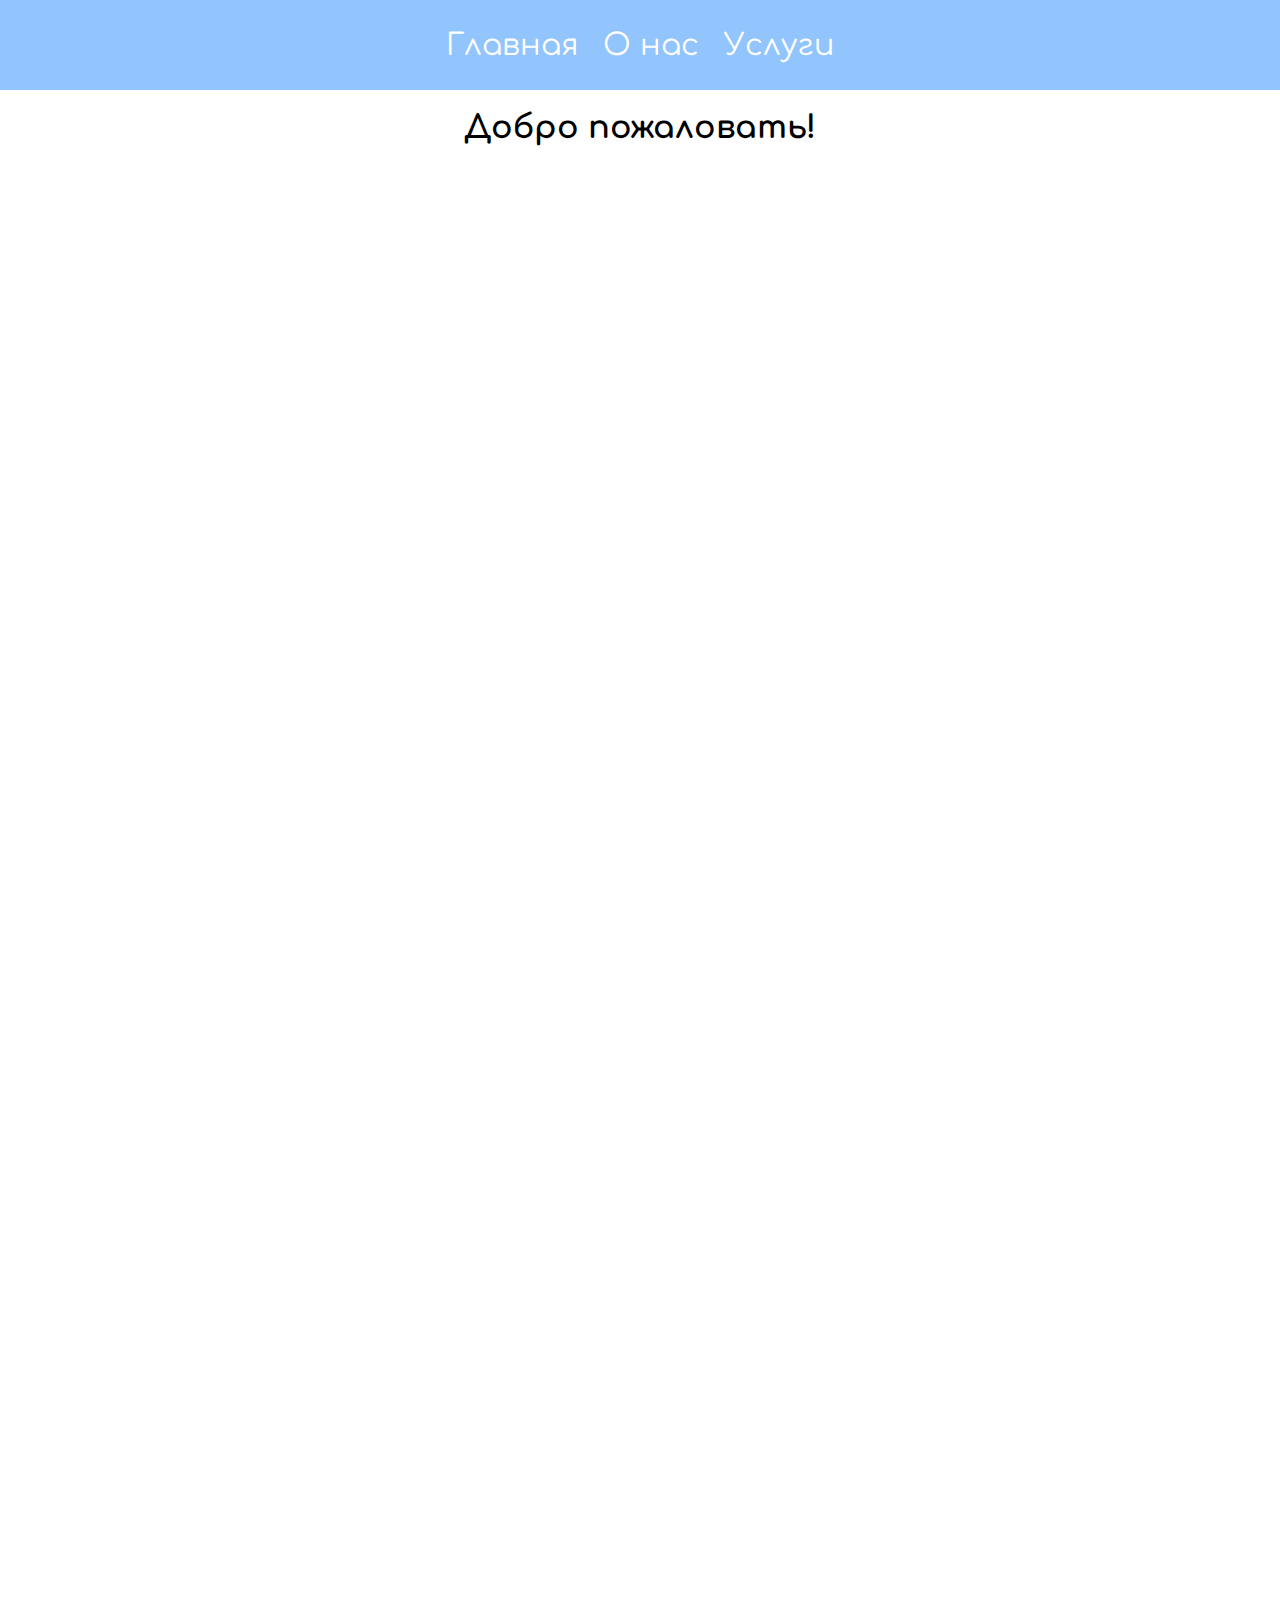
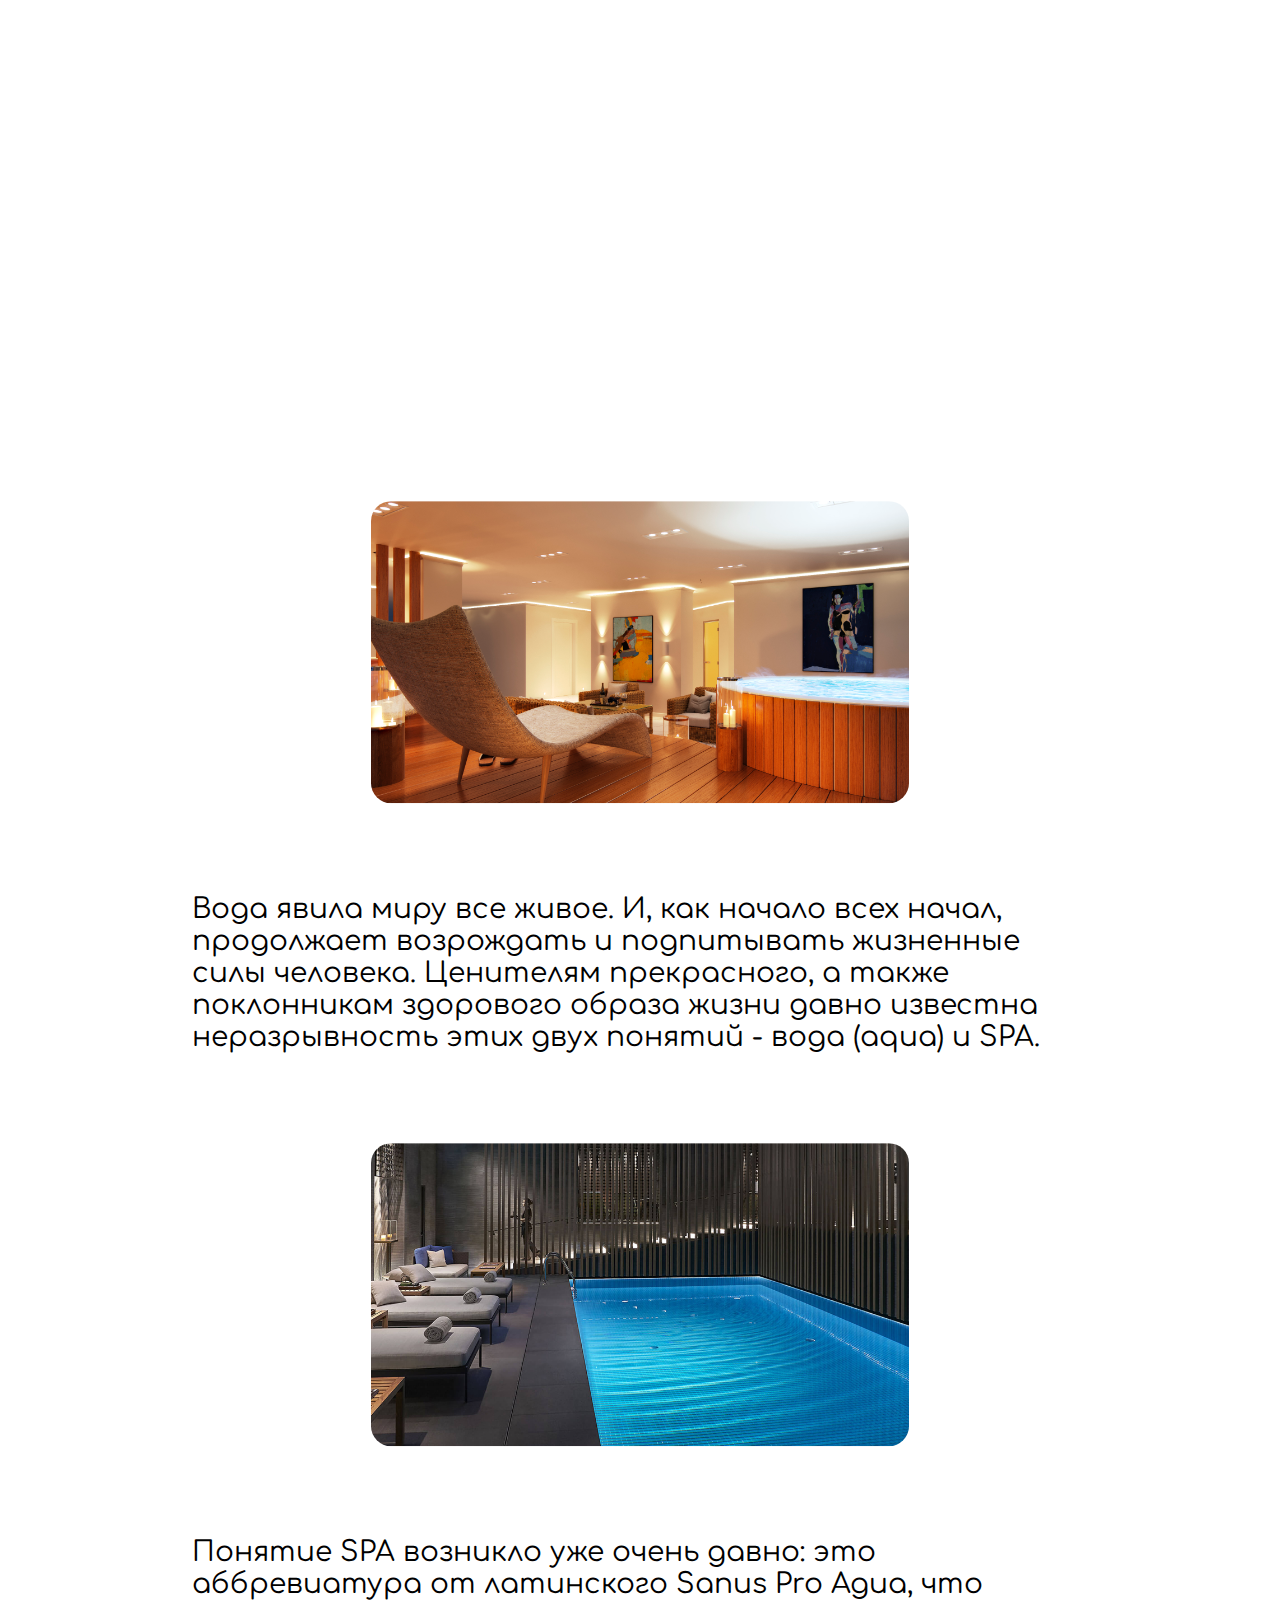
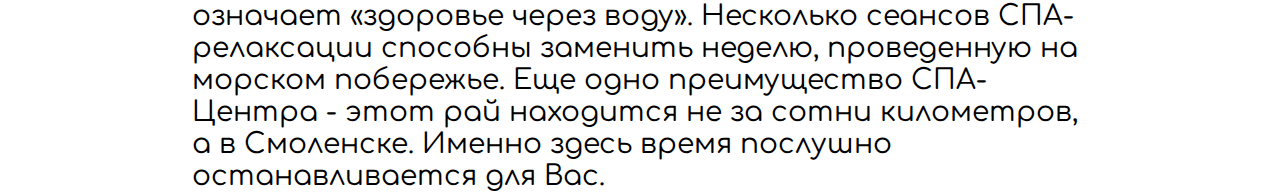
<file: index.html>
<!DOCTYPE html>
<html lang="en">
  <head>
    <meta charset="UTF-8" />
    <meta http-equiv="X-UA-Compatible" content="IE=edge" />
    <meta name="viewport" content="width=device-width, initial-scale=1.0" />
    <title>Спа-салон "Aqua" | Главная</title>
    <link rel="stylesheet" href="style.css" />
    <link rel="preconnect" href="https://fonts.googleapis.com" />
    <link rel="preconnect" href="https://fonts.gstatic.com" crossorigin />
    <link
      href="https://fonts.googleapis.com/css2?family=Comfortaa&display=swap"
      rel="stylesheet"
    />
  </head>
  <body>
    <div class="container">
      <div class="left__sidebar">
        <div class="popup__menu__container">
          <div class="popup__menu">
            <a href="index.html" class="popup__menu__pages">Главная</a>
            <a href="about.html" class="popup__menu__pages">О нас</a>
            <a href="services.html" class="popup__menu__pages">Услуги</a>
          </div>
        </div>
      </div>
      <div class="right__sidebar">
        <div class="menu">
          <div class="popup__button__container">
            <div class="popup__button">
              <span></span>
              <span></span>
              <span></span>
            </div>
          </div>
          <div class="logo__container">
            <img src="./img/aqua_logo.png" alt="Лого" class="logo__image" />
            <h2 class="logo__text">| Главная</h2>
          </div>
          <div class="menu__nav">
            <a href="index.html" class="menu__nav__pages">Главная</a
            ><a href="about.html" class="menu__nav__pages">О нас</a
            ><a href="services.html" class="menu__nav__pages">Услуги</a>
          </div>
        </div>
        <div class="main__container">
          <div class="main">
            <div class="main__header"><h1>Добро пожаловать!</h1></div>
            <div class="main__info">
              <div class="main__info__spa">
                <img
                  class="main__info__spa-img image"
                  src="./img/main_info_spa.jpg"
                  alt="Спа-салон"
                />
              </div>
              <div class="main__info__about">
                <p class="main__info__about__text">
                  Вода явила миру все живое. И, как начало всех начал,
                  продолжает возрождать и подпитывать жизненные силы человека.
                  Ценителям прекрасного, а также поклонникам здорового образа
                  жизни давно известна неразрывность этих двух понятий - вода
                  (aqua) и SPA.
                </p>
                <div class="main__info__about__pool">
                  <img
                    class="main__info__about__pool-img image"
                    src="./img/main_about_pool.jpg"
                    alt="Бассейн"
                  />
                </div>
                <p class="main__info__about__text main__info__about__text-down">
                  Понятие SPA возникло уже очень давно: это аббревиатура от
                  латинского Sanus Pro Agua, что означает «здоровье через воду».
                  Несколько сеансов СПА-релаксации способны заменить неделю,
                  проведенную на морском побережье. Еще одно преимущество
                  СПА-Центра - этот рай находится не за сотни километров, а в
                  Смоленске. Именно здесь время послушно останавливается для
                  Вас.
                </p>
              </div>
            </div>
          </div>
        </div>
      </div>
      <script src="sidebar.js"></script>
    </div>
  </body>
</html>
</file>
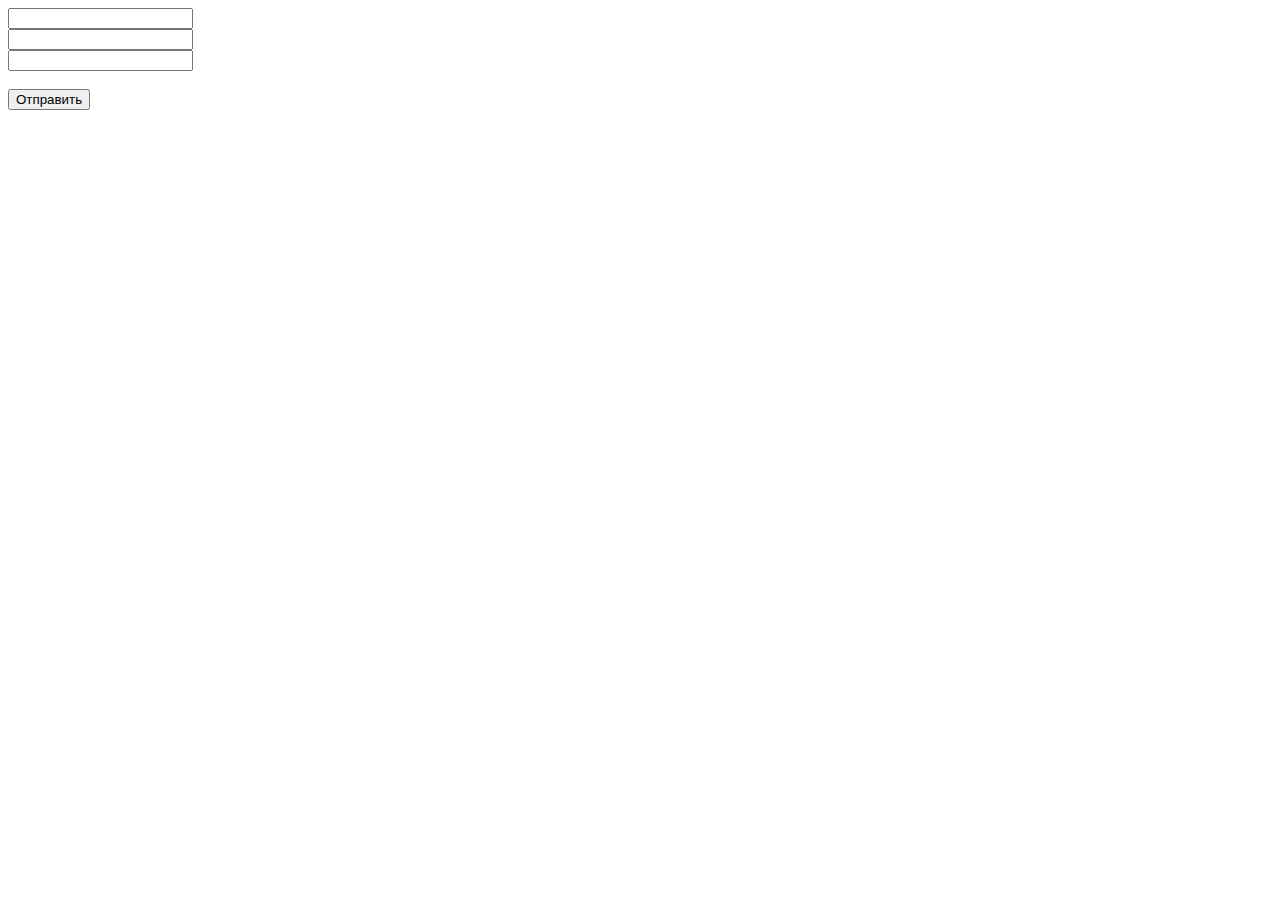
<file: mine/index.html>
<!DOCTYPE html>
<html lang="en">
  <head>
    <meta charset="UTF-8" />
    <meta http-equiv="X-UA-Compatible" content="IE=edge" />
    <meta name="viewport" content="width=device-width, initial-scale=1.0" />
    <title>Document</title>
  </head>

  <body>
    <input type="text" name="name" class="name" /> <br />
    <input type="tel" name="tel" class="tel" /> <br />
    <input type="email" name="email" class="email" /> <br />
    <br />
    <button class="otpravka">Отправить</button>

    <script src="jquery.min.js"></script>
    <script src="script.js"></script>
  </body>
</html>
</file>
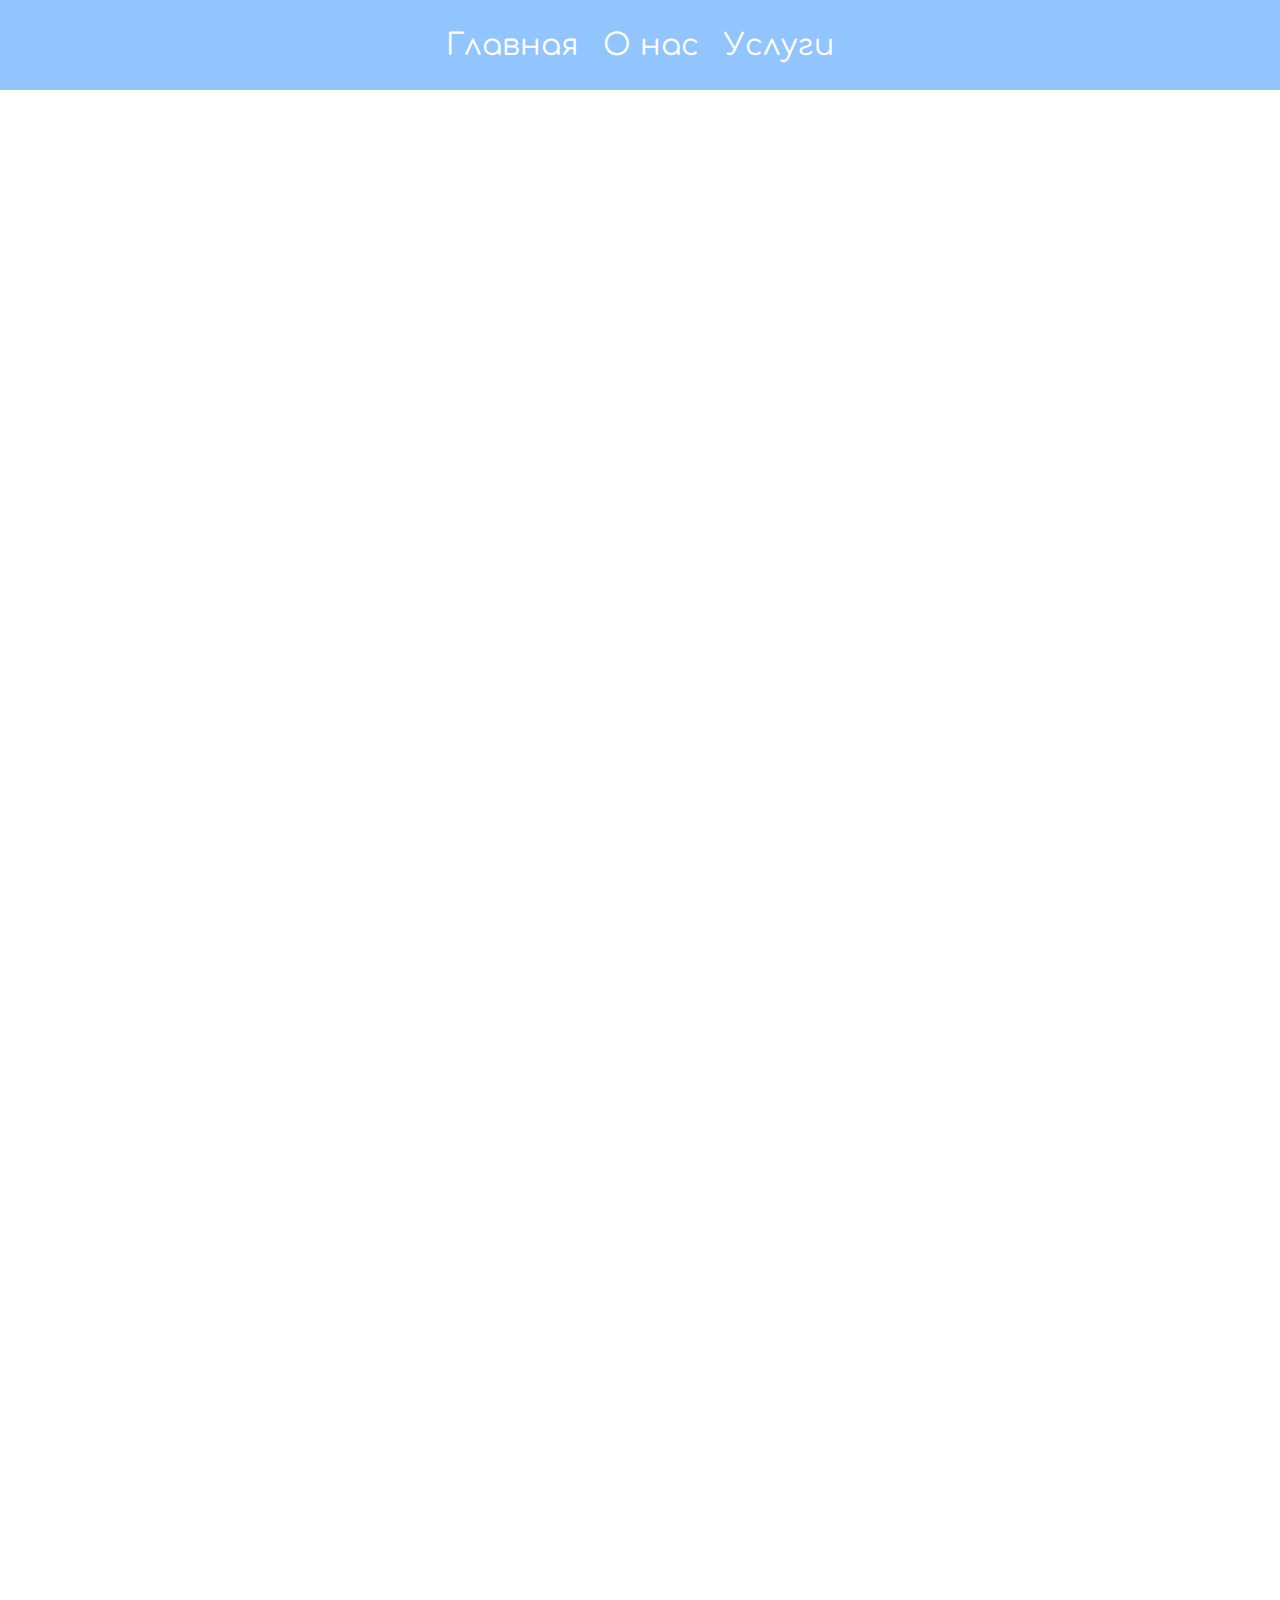
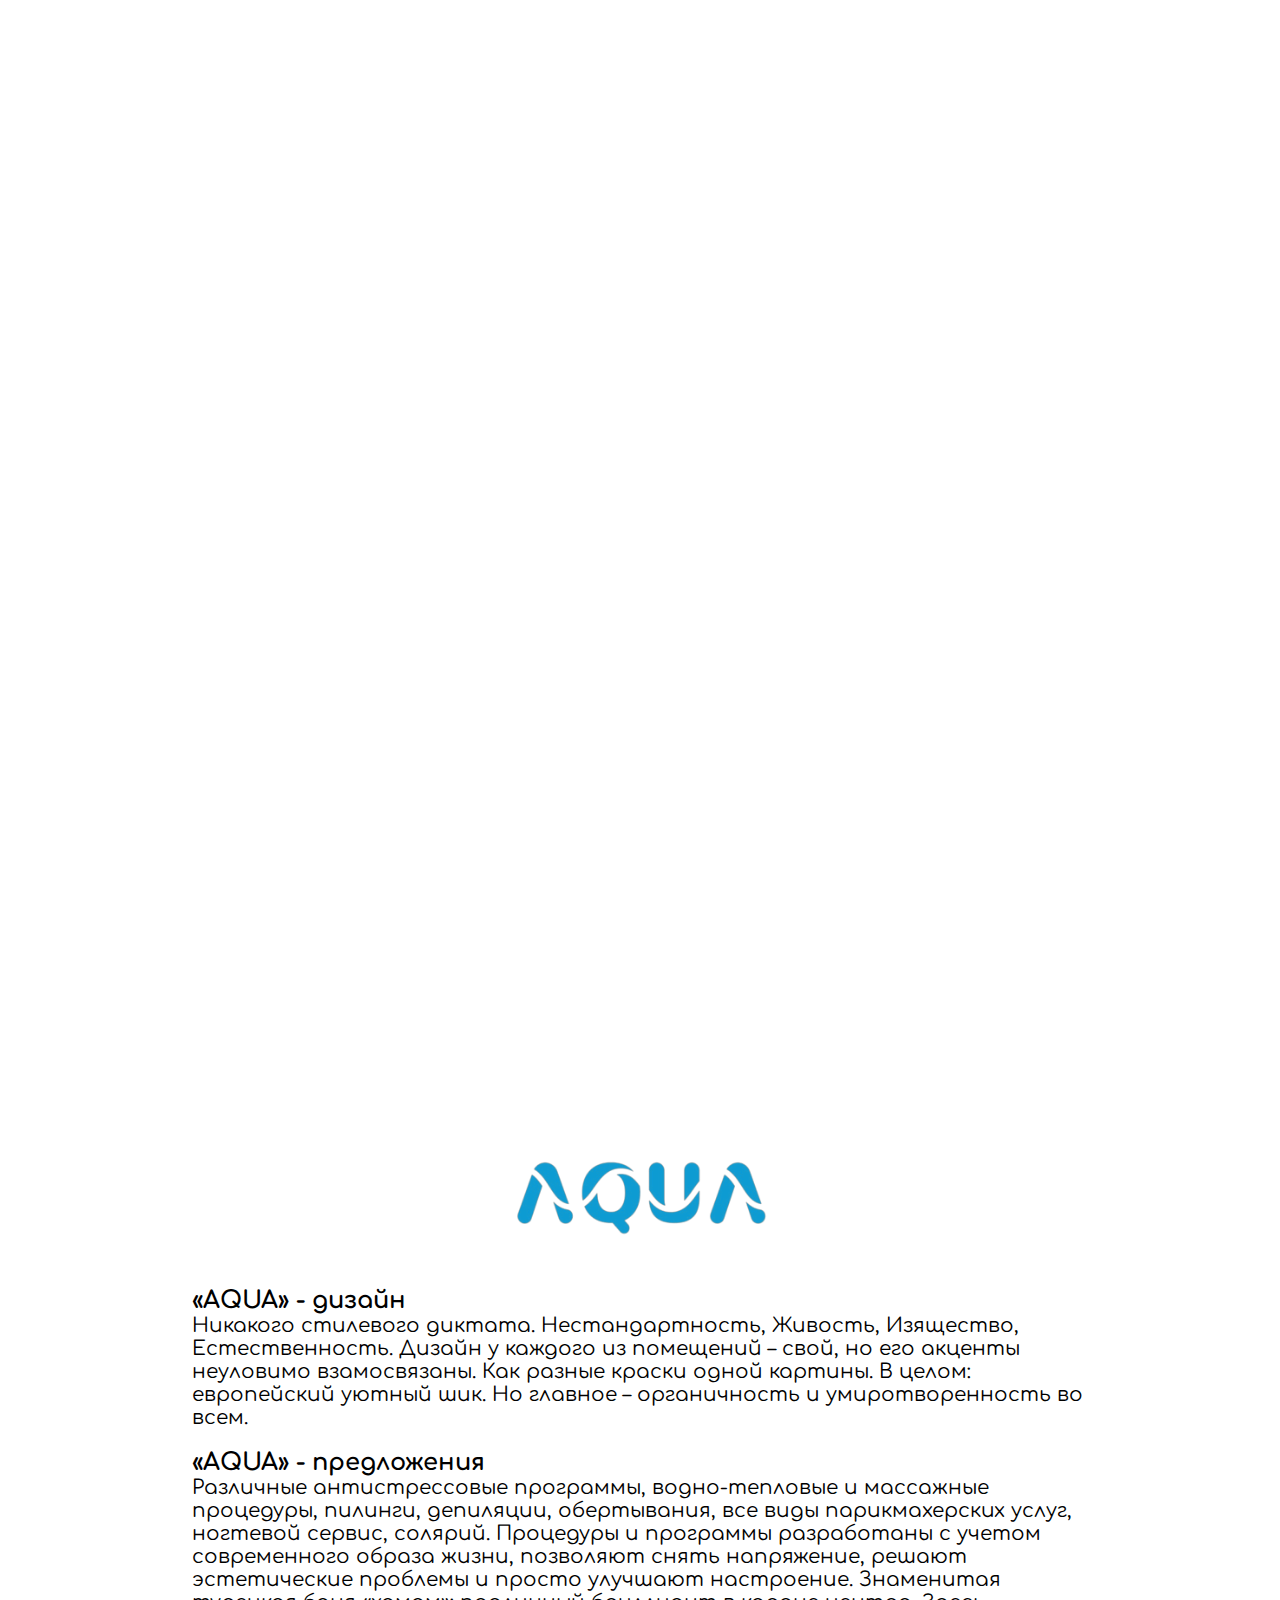
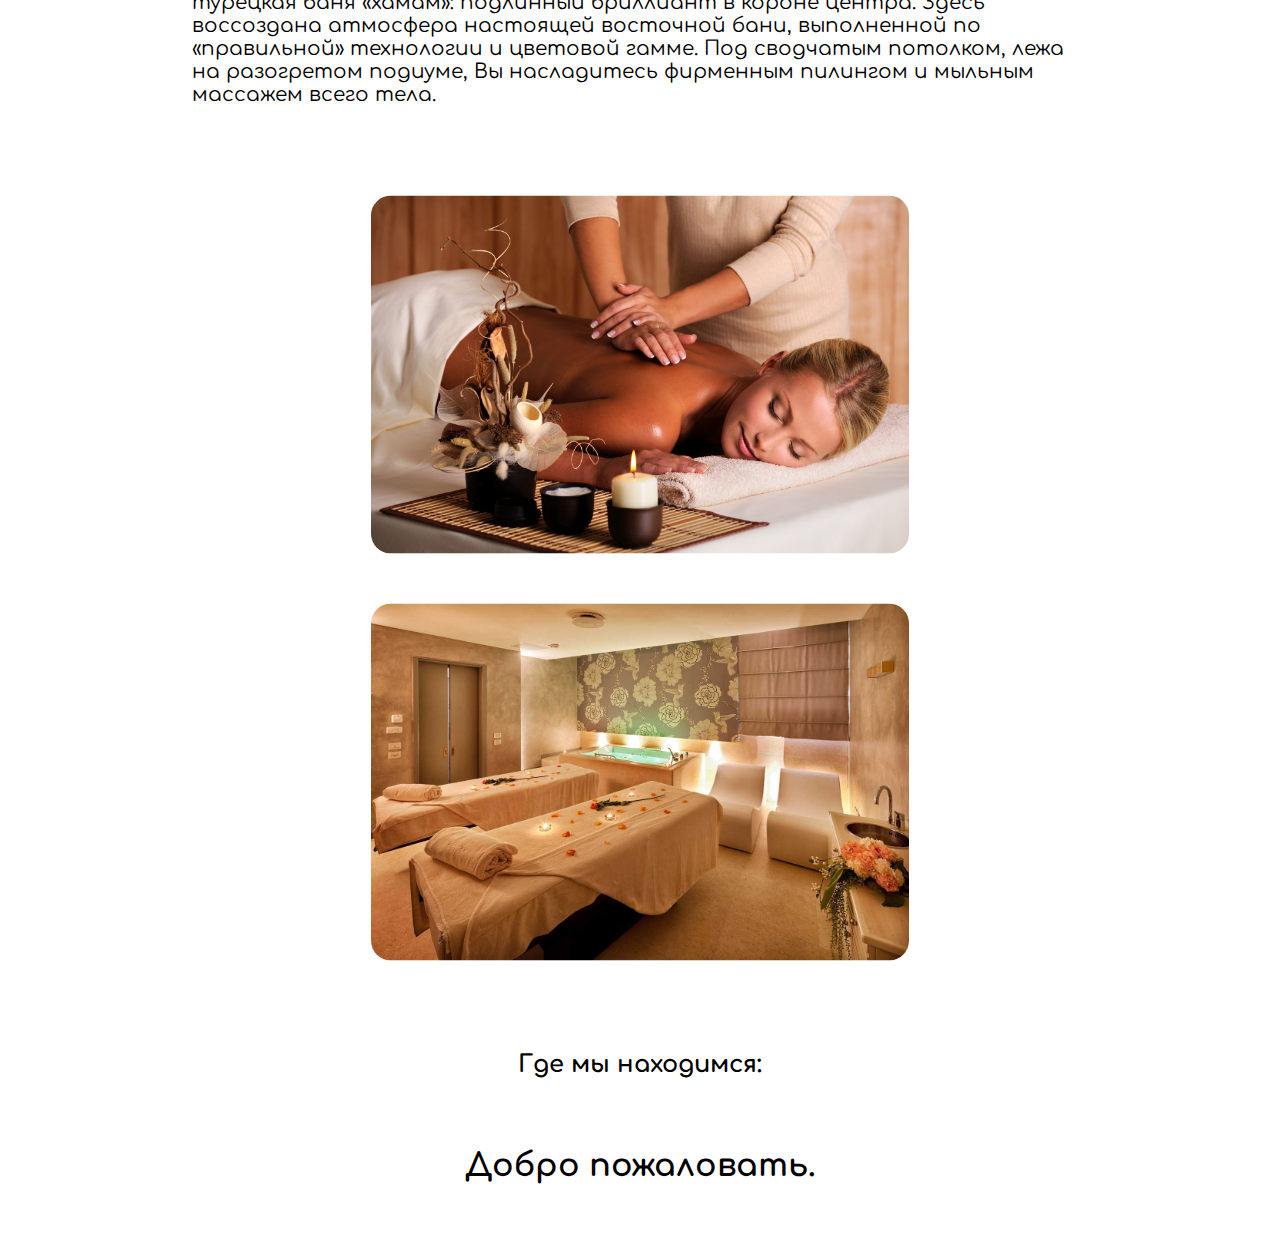
<file: about.html>
<!DOCTYPE html>
<html lang="en">
  <head>
    <meta charset="UTF-8" />
    <meta http-equiv="X-UA-Compatible" content="IE=edge" />
    <meta name="viewport" content="width=device-width, initial-scale=1.0" />
    <title>Спа-салон "Aqua" | О нас</title>
    <link rel="stylesheet" href="style.css" />
    <link rel="preconnect" href="https://fonts.googleapis.com" />
    <link rel="preconnect" href="https://fonts.gstatic.com" crossorigin />
    <link
      href="https://fonts.googleapis.com/css2?family=Comfortaa&display=swap"
      rel="stylesheet"
    />
  </head>
  <body>
    <div class="container">
      <div class="left__sidebar">
        <div class="popup__menu__container">
          <div class="popup__menu">
            <a href="index.html" class="popup__menu__pages">Главная</a>
            <a href="about.html" class="popup__menu__pages">О нас</a>
            <a href="services.html" class="popup__menu__pages">Услуги</a>
          </div>
        </div>
      </div>
      <div class="right__sidebar">
        <div class="menu">
          <div class="popup__button__container">
            <div class="popup__button">
              <span></span>
              <span></span>
              <span></span>
            </div>
          </div>
          <div class="logo__container">
            <img src="./img/aqua_logo.png" alt="Лого" class="logo__image" />
            <h2 class="logo__text">| О нас</h2>
          </div>
          <div class="menu__nav">
            <a href="index.html" class="menu__nav__pages">Главная</a
            ><a href="about.html" class="menu__nav__pages">О нас</a
            ><a href="services.html" class="menu__nav__pages">Услуги</a>
          </div>
        </div>
        <div class="about__container">
          <div class="about">
            <div class="about__logo">
              <img
                class="about__logo-img"
                src="./img/aqua_logo.png"
                alt="Лого"
              />
            </div>
            <div class="about__info">
              <div class="about__info__uphead">
                <h2 class="about__info__header">«AQUA» - дизайн</h2>
                <p class="about__info__text">
                  Никакого стилевого диктата. Нестандартность, Живость,
                  Изящество, Естественность. Дизайн у каждого из помещений –
                  свой, но его акценты неуловимо взамосвязаны. Как разные краски
                  одной картины. В целом: европейский уютный шик. Но главное –
                  органичность и умиротворенность во всем.
                </p>
              </div>
              <div class="about__info__subhead">
                <h2 class="about__info__header">«AQUA» - предложения</h2>
                <p class="about__info__text">
                  Различные антистрессовые программы, водно-тепловые и массажные
                  процедуры, пилинги, депиляции, обертывания, все виды
                  парикмахерских услуг, ногтевой сервис, солярий. Процедуры и
                  программы разработаны с учетом современного образа жизни,
                  позволяют снять напряжение, решают эстетические проблемы и
                  просто улучшают настроение. Знаменитая турецкая баня «хамам»:
                  подлинный бриллиант в короне центра. Здесь воссоздана
                  атмосфера настоящей восточной бани, выполненной по
                  «правильной» технологии и цветовой гамме. Под сводчатым
                  потолком, лежа на разогретом подиуме, Вы насладитесь фирменным
                  пилингом и мыльным массажем всего тела.
                </p>
              </div>
              <div class="about__info__photos">
                <div class="about__indo__photos__image">
                  <img src="./img/about_spa1.jpg" alt="" class="image" />
                </div>
                <div class="about__indo__photos__image">
                  <img src="./img/about_spa2.jpg" alt="" class="image" />
                </div>
              </div>
              <div class="about__info__location__title">
                <h2>Где мы находимся:</h2>
              </div>
              <div class="about__info__location">
                <div class="about__info__location__map">
                  <script
                    type="text/javascript"
                    charset="utf-8"
                    async
                    src="https://api-maps.yandex.ru/services/constructor/1.0/js/?um=constructor%3A09f246187283ee07eeb80754c4e64ab6393ee2f94ba65cda8091d5ff4c227a0c&amp;1html=718&amp;height=400&amp;lang=ru_RU&amp;scroll=true"
                  ></script>
                </div>
              </div>
              <div class="about__info__welcome">
                <h1 class="about__info__welcome__text">Добро пожаловать.</h1>
              </div>
            </div>
          </div>
        </div>
      </div>
      <script src="sidebar.js"></script>
    </div>
  </body>
</html>
</file>
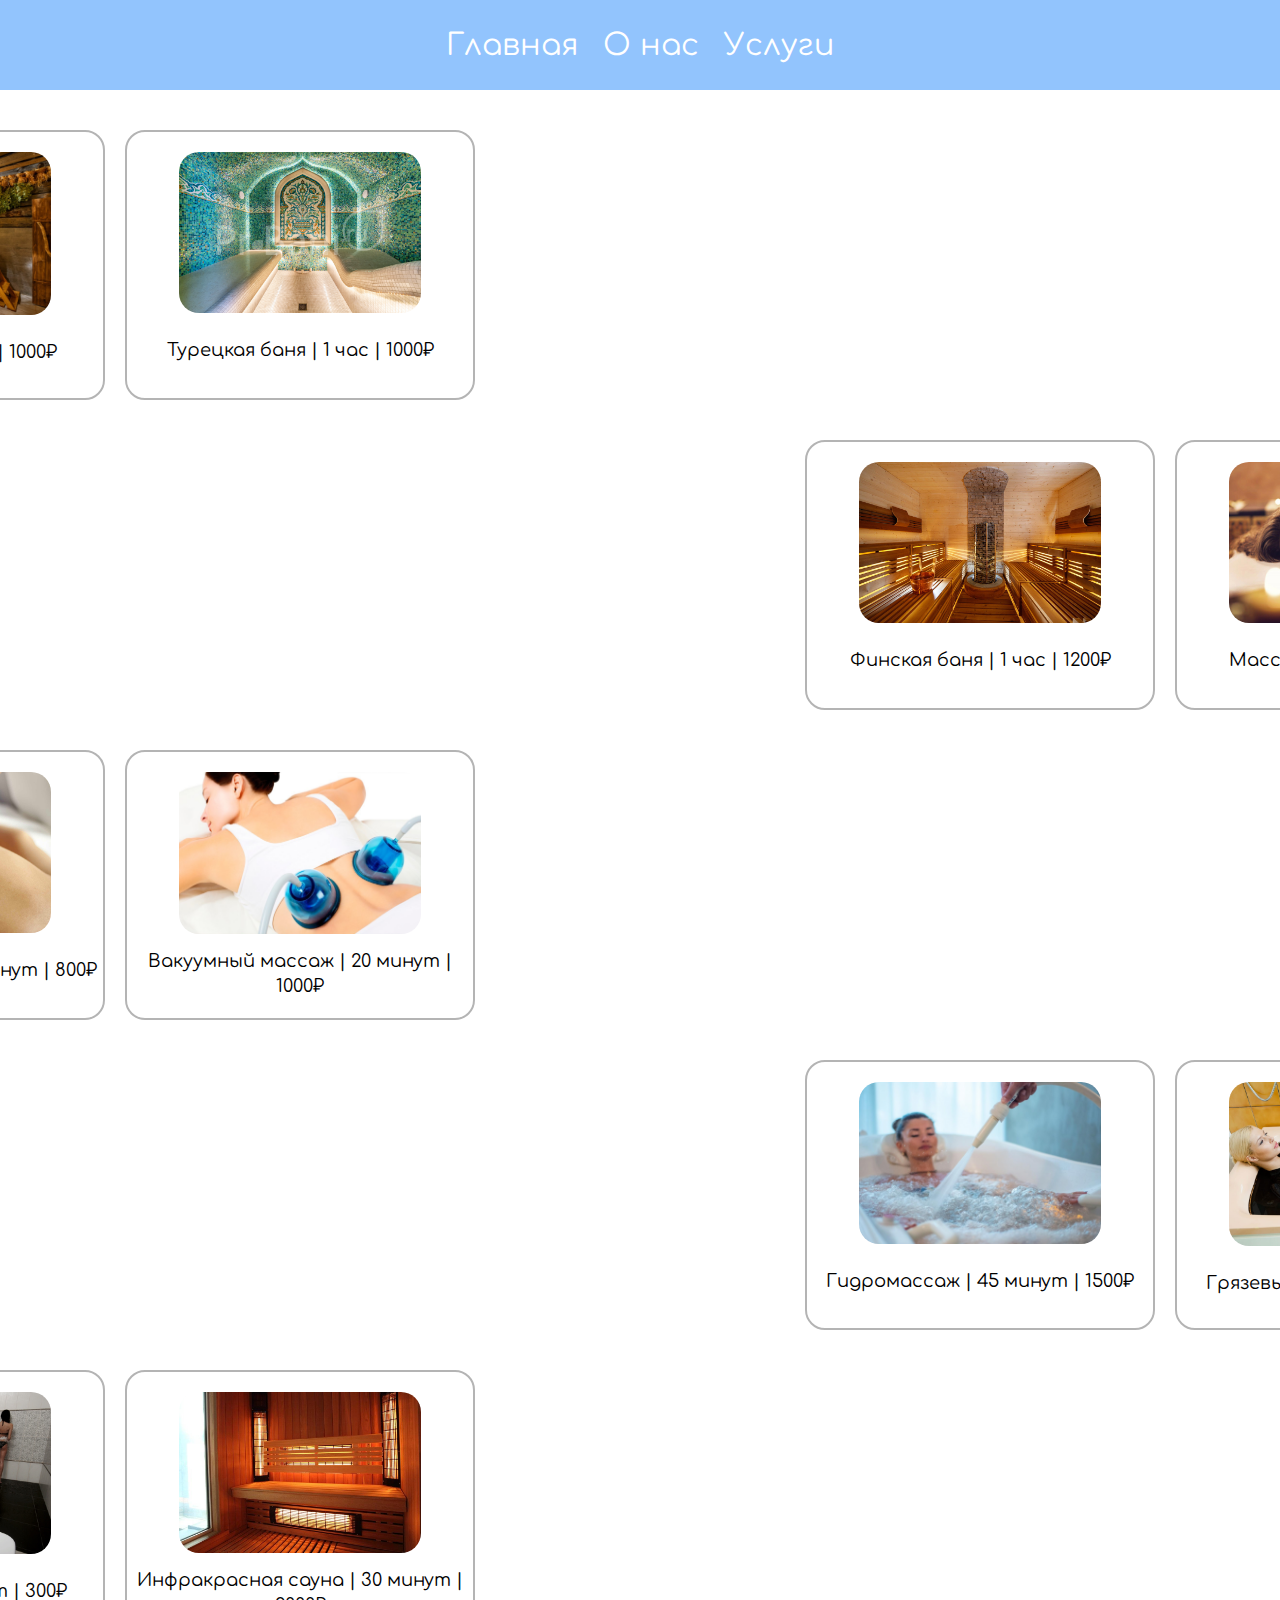
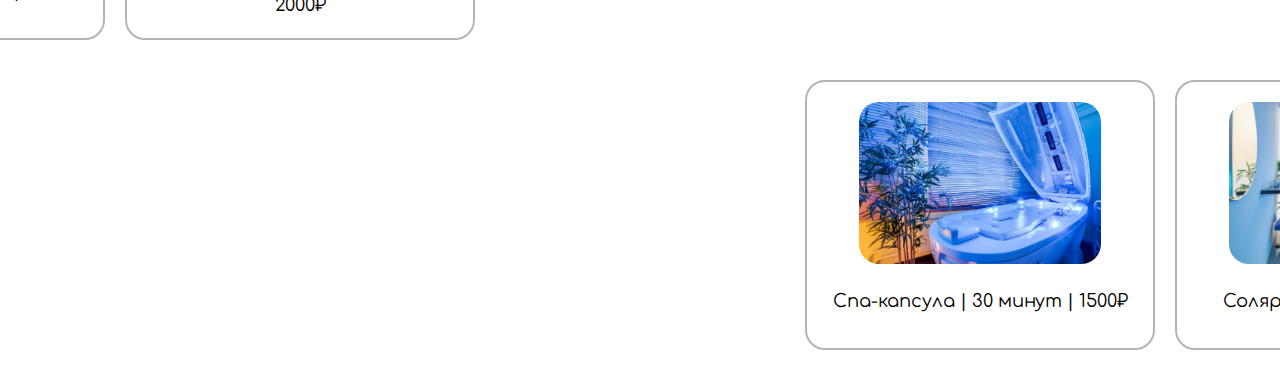
<file: services.html>
<!DOCTYPE html>
<html lang="en">
  <head>
    <meta charset="UTF-8" />
    <meta http-equiv="X-UA-Compatible" content="IE=edge" />
    <meta name="viewport" content="width=device-width, initial-scale=1.0" />
    <title>Спа-салон "Aqua" | Услуги</title>
    <link rel="stylesheet" href="style.css" />
    <link rel="preconnect" href="https://fonts.googleapis.com" />
    <link rel="preconnect" href="https://fonts.gstatic.com" crossorigin />
    <link
      href="https://fonts.googleapis.com/css2?family=Comfortaa&display=swap"
      rel="stylesheet"
    />
  </head>

  <body>
    <div class="container">
      <div class="left__sidebar">
        <div class="popup__menu__container">
          <div class="popup__menu">
            <a href="index.html" class="popup__menu__pages">Главная</a>
            <a href="about.html" class="popup__menu__pages">О нас</a>
            <a href="services.html" class="popup__menu__pages">Услуги</a>
          </div>
        </div>
      </div>
      <div class="right__sidebar">
        <div class="menu">
          <div class="popup__button__container">
            <div class="popup__button">
              <span></span>
              <span></span>
              <span></span>
            </div>
          </div>
          <div class="logo__container">
            <img src="./img/aqua_logo.png" alt="Лого" class="logo__image" />
            <h2 class="logo__text">| Услуги</h2>
          </div>
          <div class="menu__nav">
            <a href="index.html" class="menu__nav__pages">Главная</a>
            <a href="about.html" class="menu__nav__pages">О нас</a>
            <a href="services.html" class="menu__nav__pages">Услуги</a>
          </div>
        </div>
        <div class="card__container">
          <div class="card card__leftside popup-open">
            <div class="card__image-container">
              <img
                src="./img/банярус.jpg"
                alt="Русская баня"
                class="card__image image"
              />
            </div>
            <div class="card__text-container card__text-container-1">
              <p class="card__text card__text-1">
                Русская баня | 1 час | 1000₽
              </p>
            </div>
          </div>
          <div class="card card__leftside popup-open">
            <div class="card__image-container">
              <img
                src="./img/банятур.jpeg"
                alt="Турецкая баня"
                class="card__image image"
              />
            </div>
            <div class="card__text-container card__text-container-2">
              <p class="card__text card__text-2">
                Турецкая баня | 1 час | 1000₽
              </p>
            </div>
          </div>
          <div class="card card__rightside popup-open">
            <div class="card__image-container">
              <img
                src="./img/баняфин.jpg"
                alt="Финская баня"
                class="card__image image"
              />
            </div>
            <div class="card__text-container card__text-container-3">
              <p class="card__text card__text-3">
                Финская баня | 1 час | 1200₽
              </p>
            </div>
          </div>
          <div class="card card__rightside popup-open">
            <div class="card__image-container">
              <img
                src="./img/массаж.jpg"
                alt="Массаж"
                class="card__image image"
              />
            </div>
            <div class="card__text-container card__text-container-4">
              <p class="card__text card__text-4">Массаж | 30 минут | 600₽</p>
            </div>
          </div>
          <div class="card card__leftside popup-open">
            <div class="card__image-container">
              <img
                src="./img/массажкам.jpg"
                alt="Массаж камнями"
                class="card__image image"
              />
            </div>
            <div class="card__text-container card__text-container-5">
              <p class="card__text card__text-5">
                Массаж камнями | 40 минут | 800₽
              </p>
            </div>
          </div>
          <div class="card card__leftside popup-open">
            <div class="card__image-container">
              <img
                src="./img/вакууммассаж.jpg"
                alt="Вакуумный массаж"
                class="card__image image"
              />
            </div>
            <div class="card__text-container card__text-container-6">
              <p class="card__text card__text-6">
                Вакуумный массаж | 20 минут | 1000₽
              </p>
            </div>
          </div>
          <div class="card card__rightside popup-open">
            <div class="card__image-container">
              <img
                src="./img/гидромассаж.jpg"
                alt="Гидромассаж"
                class="card__image image"
              />
            </div>
            <div class="card__text-container card__text-container-7">
              <p class="card__text card__text-7">
                Гидромассаж | 45 минут | 1500₽
              </p>
            </div>
          </div>
          <div class="card card__rightside popup-open">
            <div class="card__image-container">
              <img
                src="./img/грванны.jpg"
                alt="Грязевые ванны"
                class="card__image image"
              />
            </div>
            <div class="card__text-container card__text-container-8">
              <p class="card__text card__text-8">
                Грязевые ванны | 1 час | 3500₽
              </p>
            </div>
          </div>
          <div class="card card__leftside popup-open">
            <div class="card__image-container">
              <img
                src="./img/душмарко.jpg"
                alt="Душ марко"
                class="card__image image"
              />
            </div>
            <div class="card__text-container card__text-container-9">
              <p class="card__text card__text-9">Душ Марко | 10 минут | 300₽</p>
            </div>
          </div>
          <div class="card card__leftside popup-open">
            <div class="card__image-container">
              <img
                src="./img/инфрсауна.jpeg"
                alt="Инфракрасная сауна"
                class="card__image image"
              />
            </div>
            <div class="card__text-container card__text-container-10">
              <p class="card__text card__text-10">
                Инфракрасная сауна | 30 минут | 2000₽
              </p>
            </div>
          </div>
          <div class="card card__rightside popup-open">
            <div class="card__image-container">
              <img
                src="./img/спакапсула.jpg"
                alt="Спа-капсула"
                class="card__image image"
              />
            </div>
            <div class="card__text-container card__text-container-11">
              <p class="card__text card__text-11">
                Спа-капсула | 30 минут | 1500₽
              </p>
            </div>
          </div>
          <div class="card card__rightside popup-open">
            <div class="card__image-container">
              <img
                src="./img/солярий.jpg"
                alt="Солярий"
                class="card__image image"
              />
            </div>
            <div class="card__text-container card__text-container-12">
              <p class="card__text card__text-12">Солярий | 20 минут | 1700₽</p>
            </div>
          </div>
        </div>
        <div class="popup-bg">
          <div class="popup">
            <img src="./img/close.png" alt="Закрыть" class="popup-close" />
            <div class="popup__header">
              <h1>Запишитесь на процедуру!</h1>
            </div>
            <div class="popup__form">
              <input
                type="text"
                name="name"
                class="name popup__form-input popup__form-fields popup__form-fields-1"
                placeholder="Имя"
              />
              <input
                type="tel"
                name="tel"
                class="tel popup__form-input popup__form-fields popup__form-fields-2"
                placeholder="Номер телефона"
              />
              <input
                type="email"
                name="email"
                class="email popup__form-input popup__form-fields popup__form-fields-3"
                placeholder="Почта"
              />
              <button class="popup__form-button">Отправить</button>
            </div>
          </div>
        </div>
      </div>
      <script src="jquery.min.js"></script>
      <script src="sidebar.js"></script>
      <script src="form.js"></script>
      <script src="form__noreload__jq.js"></script>
    </div>
  </body>
</html>
</file>
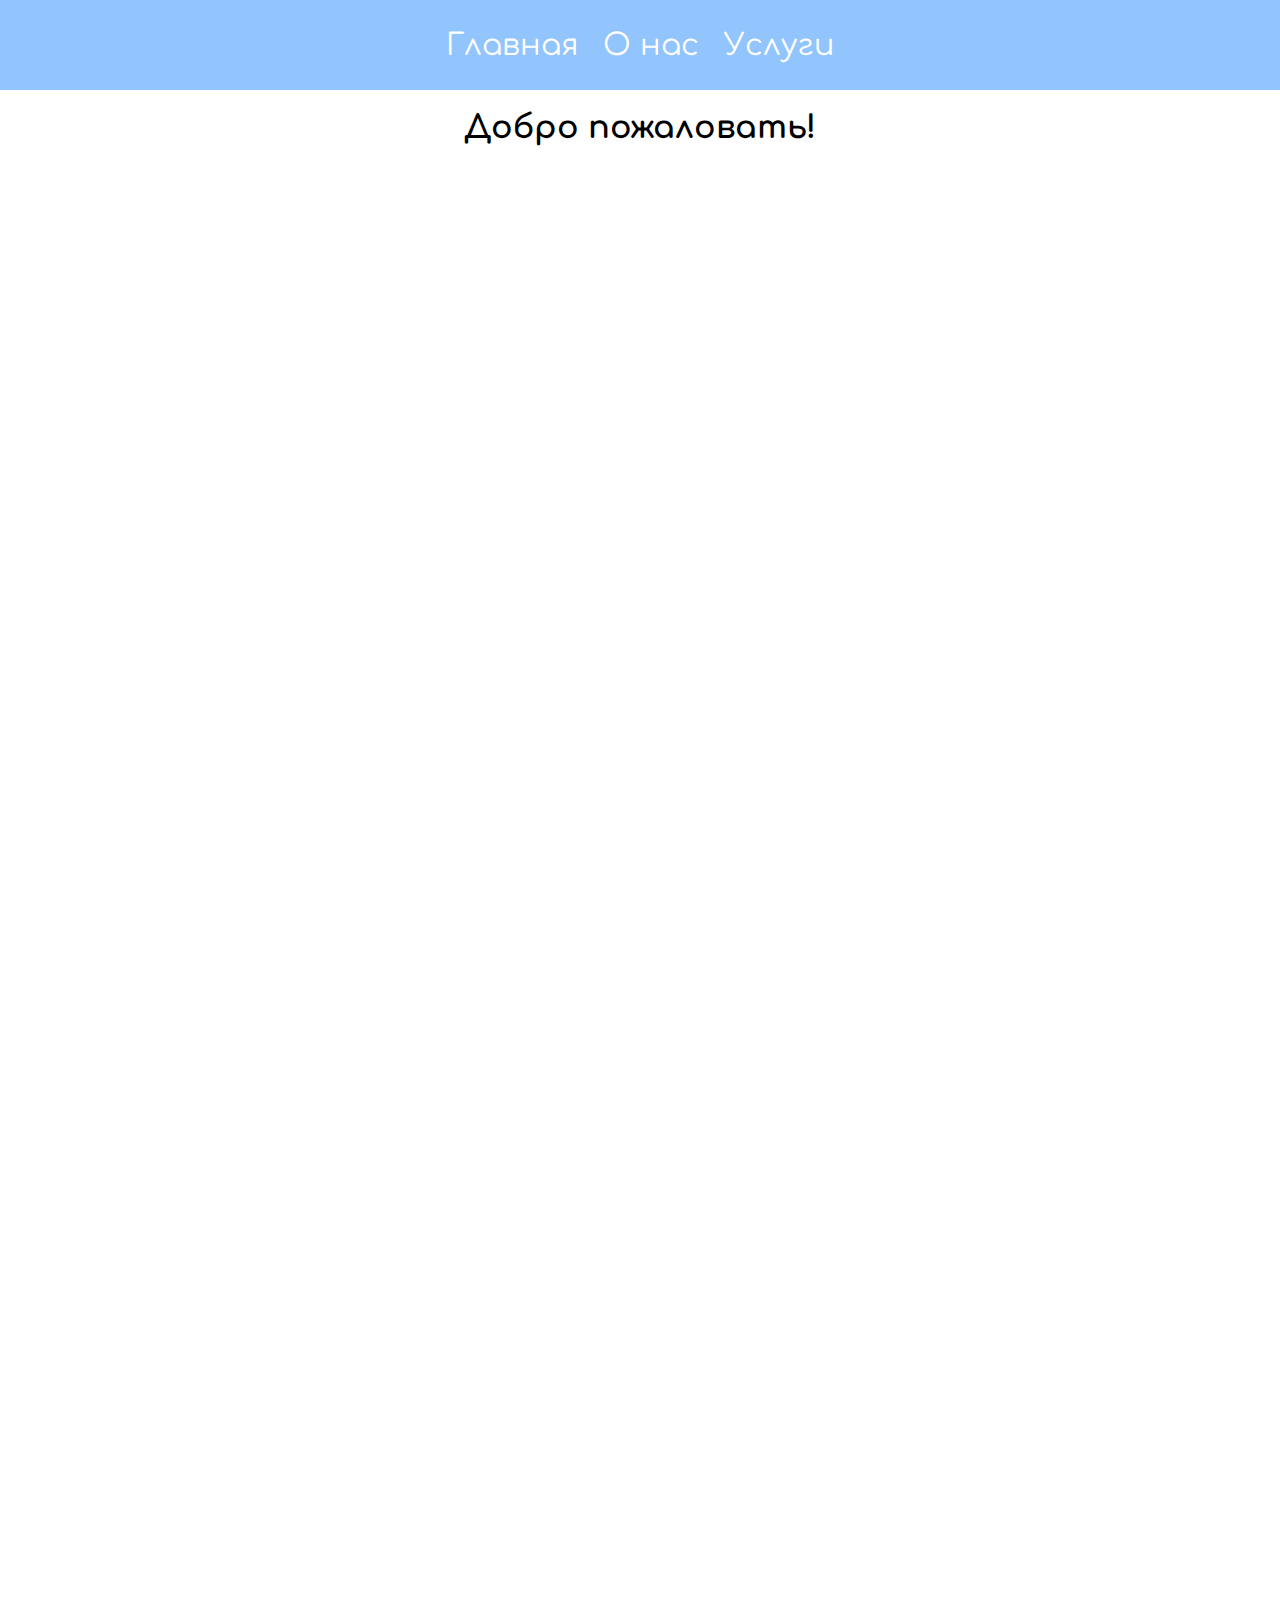
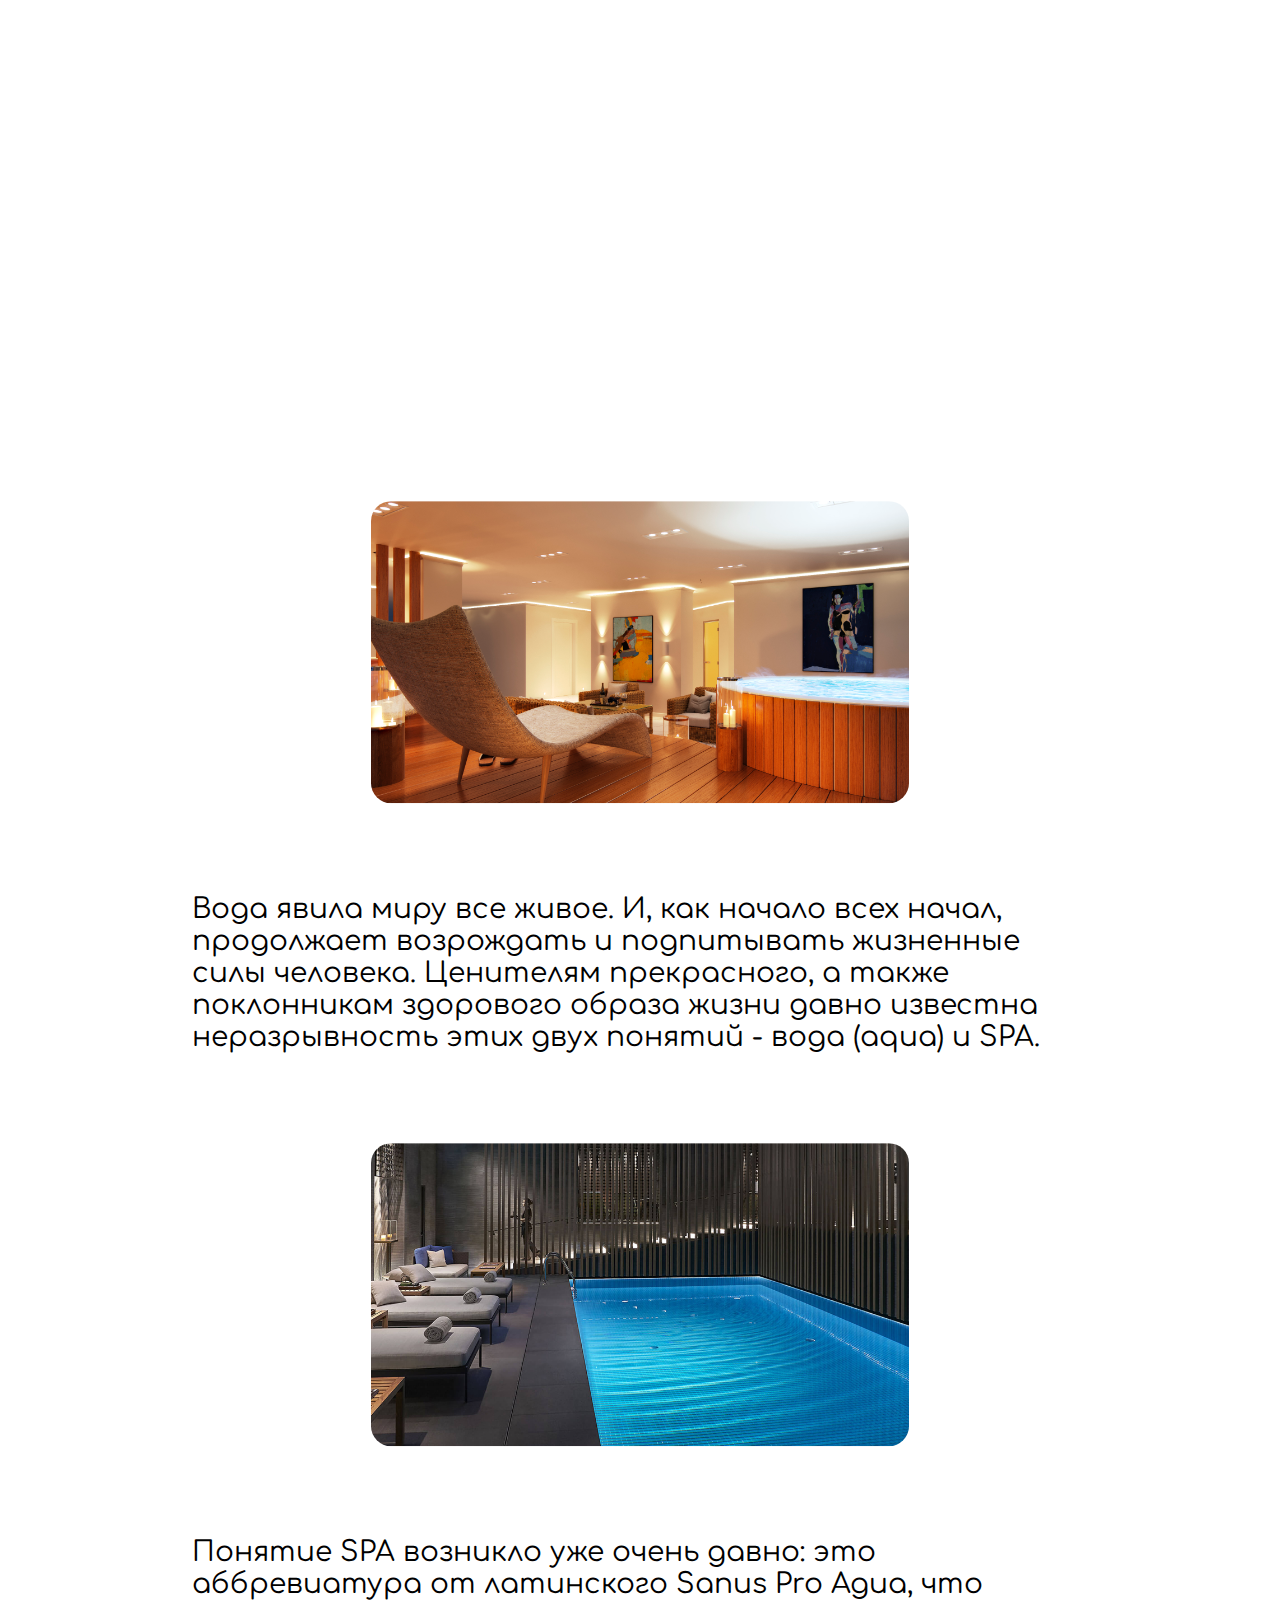
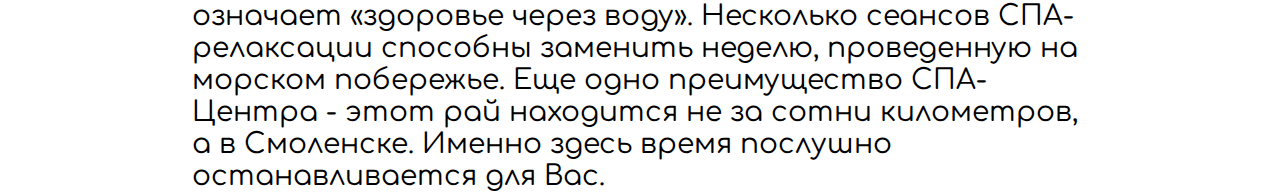
<file: Главная.html>
<!DOCTYPE html>
<html lang="en">
  <head>
    <meta charset="UTF-8" />
    <meta http-equiv="X-UA-Compatible" content="IE=edge" />
    <meta name="viewport" content="width=device-width, initial-scale=1.0" />
    <title>Спа-салон "Aqua" | Главная</title>
    <link rel="stylesheet" href="style.css" />
    <link rel="preconnect" href="https://fonts.googleapis.com" />
    <link rel="preconnect" href="https://fonts.gstatic.com" crossorigin />
    <link
      href="https://fonts.googleapis.com/css2?family=Comfortaa&display=swap"
      rel="stylesheet"
    />
  </head>
  <body>
    <div class="container">
      <div class="left__sidebar">
        <div class="popup__menu__container">
          <div class="popup__menu">
            <a href="./Главная.html" class="popup__menu__pages">Главная</a>
            <a href="./О нас.html" class="popup__menu__pages">О нас</a>
            <a href="./Услуги.html" class="popup__menu__pages">Услуги</a>
          </div>
        </div>
      </div>
      <div class="right__sidebar">
        <div class="menu">
          <div class="popup__button__container">
            <div class="popup__button">
              <span></span>
              <span></span>
              <span></span>
            </div>
          </div>
          <div class="logo__container">
            <img src="./img/aqua_logo.png" alt="Лого" class="logo__image" />
            <h2 class="logo__text">| Главная</h2>
          </div>
          <div class="menu__nav">
            <a href="./Главная.html" class="menu__nav__pages">Главная</a
            ><a href="./О нас.html" class="menu__nav__pages">О нас</a
            ><a href="./Услуги.html" class="menu__nav__pages">Услуги</a>
          </div>
        </div>
        <div class="main__container">
          <div class="main">
            <div class="main__header"><h1>Добро пожаловать!</h1></div>
            <div class="main__info">
              <div class="main__info__spa">
                <img
                  class="main__info__spa-img image"
                  src="./img/main_info_spa.jpg"
                  alt="Спа-салон"
                />
              </div>
              <div class="main__info__about">
                <p class="main__info__about__text">
                  Вода явила миру все живое. И, как начало всех начал,
                  продолжает возрождать и подпитывать жизненные силы человека.
                  Ценителям прекрасного, а также поклонникам здорового образа
                  жизни давно известна неразрывность этих двух понятий - вода
                  (aqua) и SPA.
                </p>
                <div class="main__info__about__pool">
                  <img
                    class="main__info__about__pool-img image"
                    src="./img/main_about_pool.jpg"
                    alt="Бассейн"
                  />
                </div>
                <p class="main__info__about__text main__info__about__text-down">
                  Понятие SPA возникло уже очень давно: это аббревиатура от
                  латинского Sanus Pro Agua, что означает «здоровье через воду».
                  Несколько сеансов СПА-релаксации способны заменить неделю,
                  проведенную на морском побережье. Еще одно преимущество
                  СПА-Центра - этот рай находится не за сотни километров, а в
                  Смоленске. Именно здесь время послушно останавливается для
                  Вас.
                </p>
              </div>
            </div>
          </div>
        </div>
      </div>
      <script src="sidebar.js"></script>
    </div>
  </body>
</html>
</file>
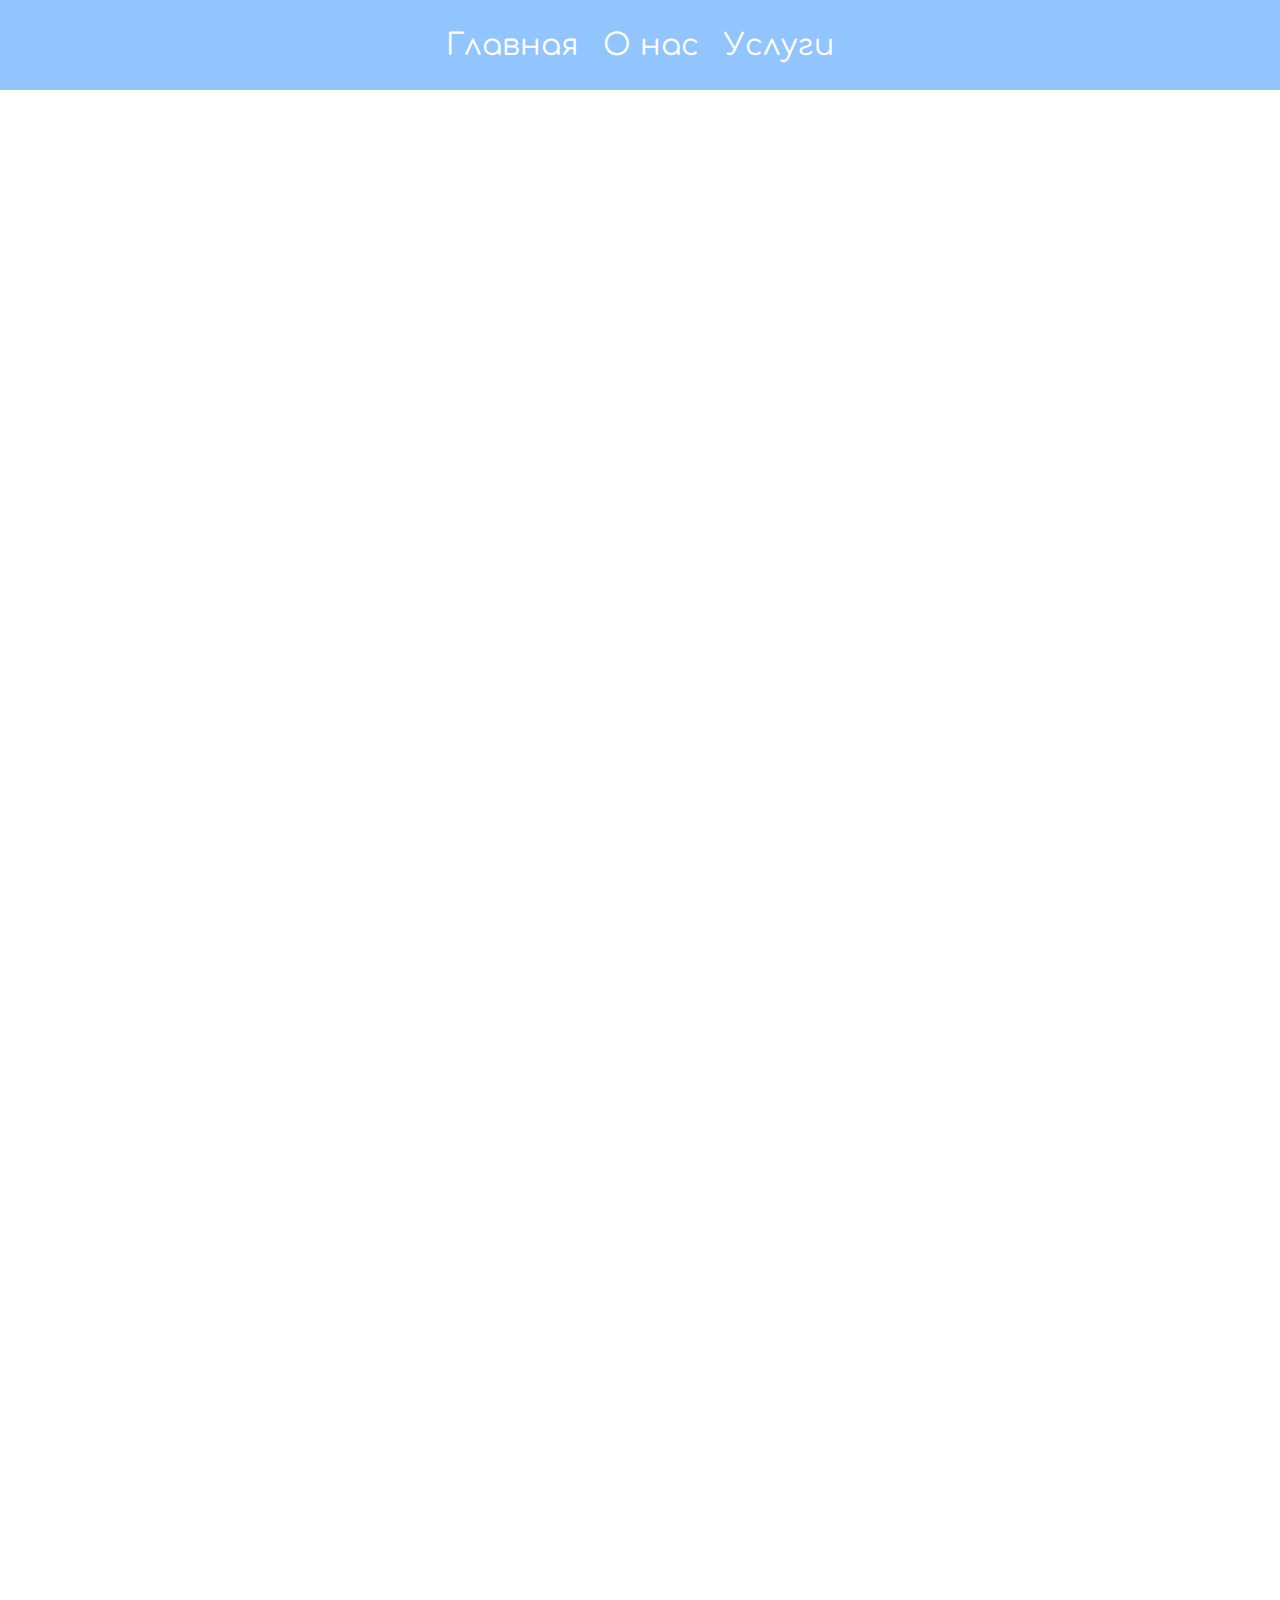
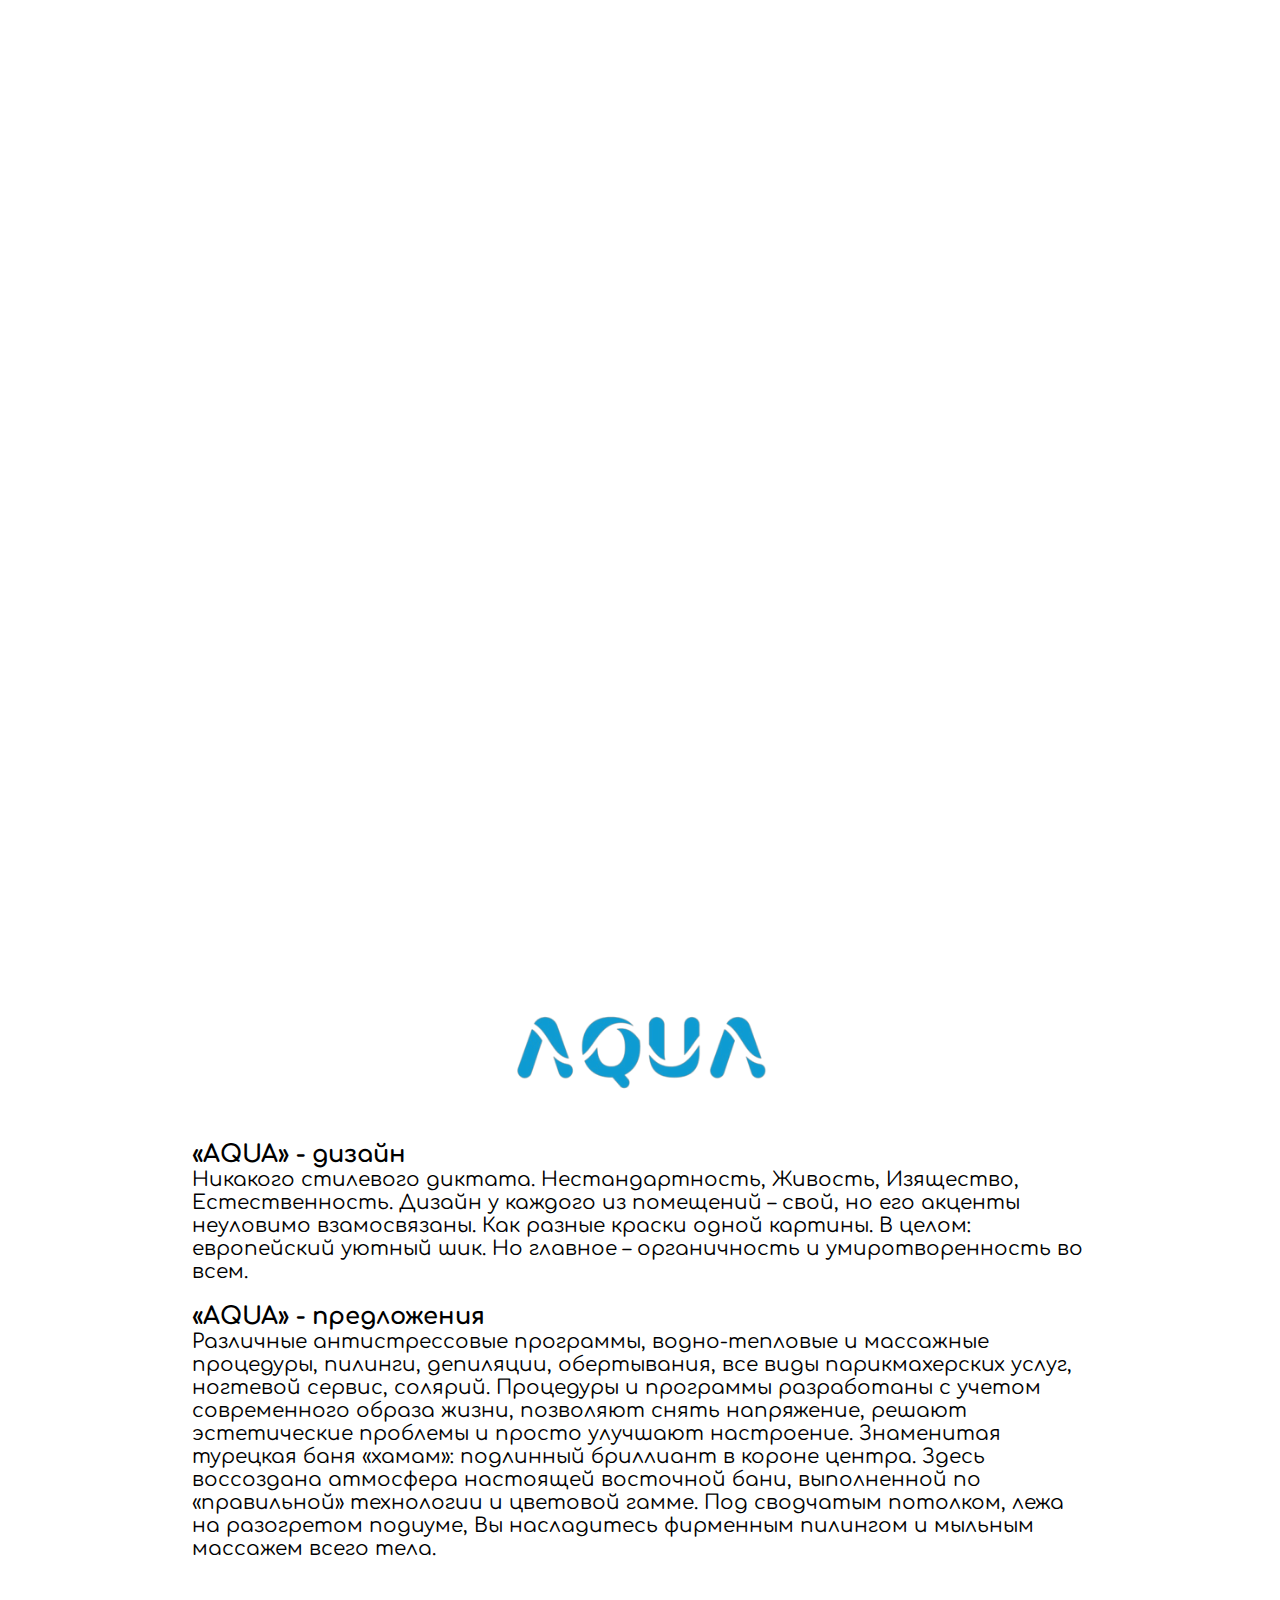
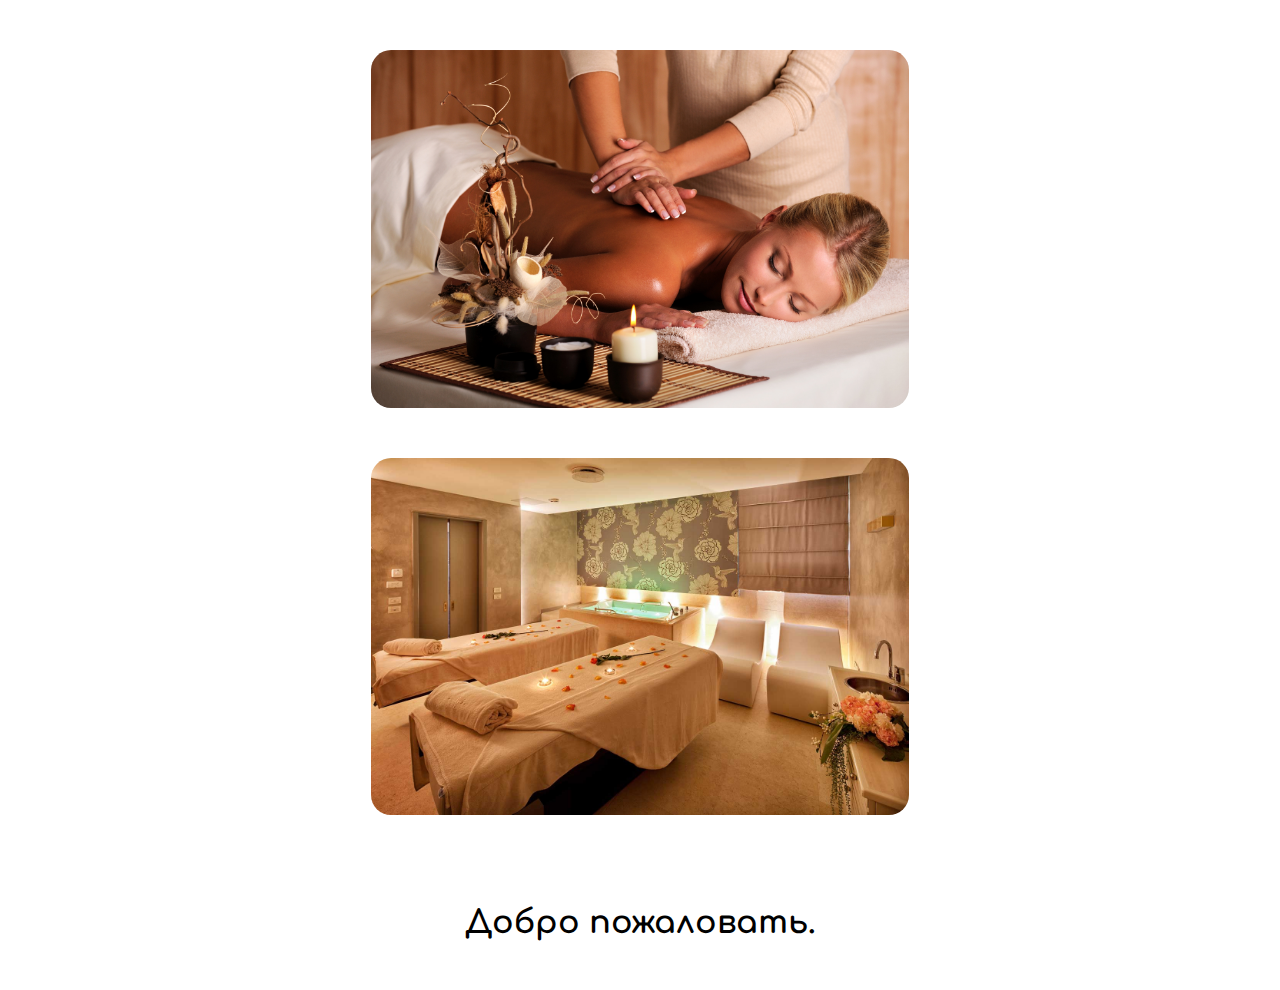
<file: О нас.html>
<!DOCTYPE html>
<html lang="en">
  <head>
    <meta charset="UTF-8" />
    <meta http-equiv="X-UA-Compatible" content="IE=edge" />
    <meta name="viewport" content="width=device-width, initial-scale=1.0" />
    <title>Спа-салон "Aqua" | О нас</title>
    <link rel="stylesheet" href="style.css" />
    <link rel="preconnect" href="https://fonts.googleapis.com" />
    <link rel="preconnect" href="https://fonts.gstatic.com" crossorigin />
    <link
      href="https://fonts.googleapis.com/css2?family=Comfortaa&display=swap"
      rel="stylesheet"
    />
  </head>
  <body>
    <div class="container">
      <div class="left__sidebar">
        <div class="popup__menu__container">
          <div class="popup__menu">
            <a href="index.html" class="popup__menu__pages">Главная</a>
            <a href="О нас.html" class="popup__menu__pages">О нас</a>
            <a href="Услуги.html" class="popup__menu__pages">Услуги</a>
          </div>
        </div>
      </div>
      <div class="right__sidebar">
        <div class="menu">
          <div class="popup__button__container">
            <div class="popup__button">
              <span></span>
              <span></span>
              <span></span>
            </div>
          </div>
          <div class="logo__container">
            <img src="./img/aqua_logo.png" alt="Лого" class="logo__image" />
            <h2 class="logo__text">| О нас</h2>
          </div>
          <div class="menu__nav">
            <a href="index.html" class="menu__nav__pages">Главная</a
            ><a href="О нас.html" class="menu__nav__pages">О нас</a
            ><a href="Услуги.html" class="menu__nav__pages">Услуги</a>
          </div>
        </div>
        <div class="about__container">
          <div class="about">
            <div class="about__logo">
              <img
                class="about__logo-img"
                src="./img/aqua_logo.png"
                alt="Лого"
              />
            </div>
            <!-- <div class="about__header"><h1>Спа-салон "Aqua"</h1></div> -->
            <div class="about__info">
              <div class="about__info__uphead">
                <h2 class="about__info__header">«AQUA» - дизайн</h2>
                <p class="about__info__text">
                  Никакого стилевого диктата. Нестандартность, Живость,
                  Изящество, Естественность. Дизайн у каждого из помещений –
                  свой, но его акценты неуловимо взамосвязаны. Как разные краски
                  одной картины. В целом: европейский уютный шик. Но главное –
                  органичность и умиротворенность во всем.
                </p>
              </div>
              <div class="about__info__subhead">
                <h2 class="about__info__header">«AQUA» - предложения</h2>
                <p class="about__info__text">
                  Различные антистрессовые программы, водно-тепловые и массажные
                  процедуры, пилинги, депиляции, обертывания, все виды
                  парикмахерских услуг, ногтевой сервис, солярий. Процедуры и
                  программы разработаны с учетом современного образа жизни,
                  позволяют снять напряжение, решают эстетические проблемы и
                  просто улучшают настроение. Знаменитая турецкая баня «хамам»:
                  подлинный бриллиант в короне центра. Здесь воссоздана
                  атмосфера настоящей восточной бани, выполненной по
                  «правильной» технологии и цветовой гамме. Под сводчатым
                  потолком, лежа на разогретом подиуме, Вы насладитесь фирменным
                  пилингом и мыльным массажем всего тела.
                </p>
              </div>
              <div class="about__info__photos">
                <div class="about__indo__photos__image">
                  <img src="./img/about_spa1.jpg" alt="" class="image" />
                </div>
                <div class="about__indo__photos__image">
                  <img src="./img/about_spa2.jpg" alt="" class="image" />
                </div>
              </div>
              <div class="about__info__welcome">
                <h1 class="about__info__welcome__text">Добро пожаловать.</h1>
              </div>
            </div>
          </div>
        </div>
      </div>
      <script src="sidebar.js"></script>
    </div>
  </body>
</html>
</file>
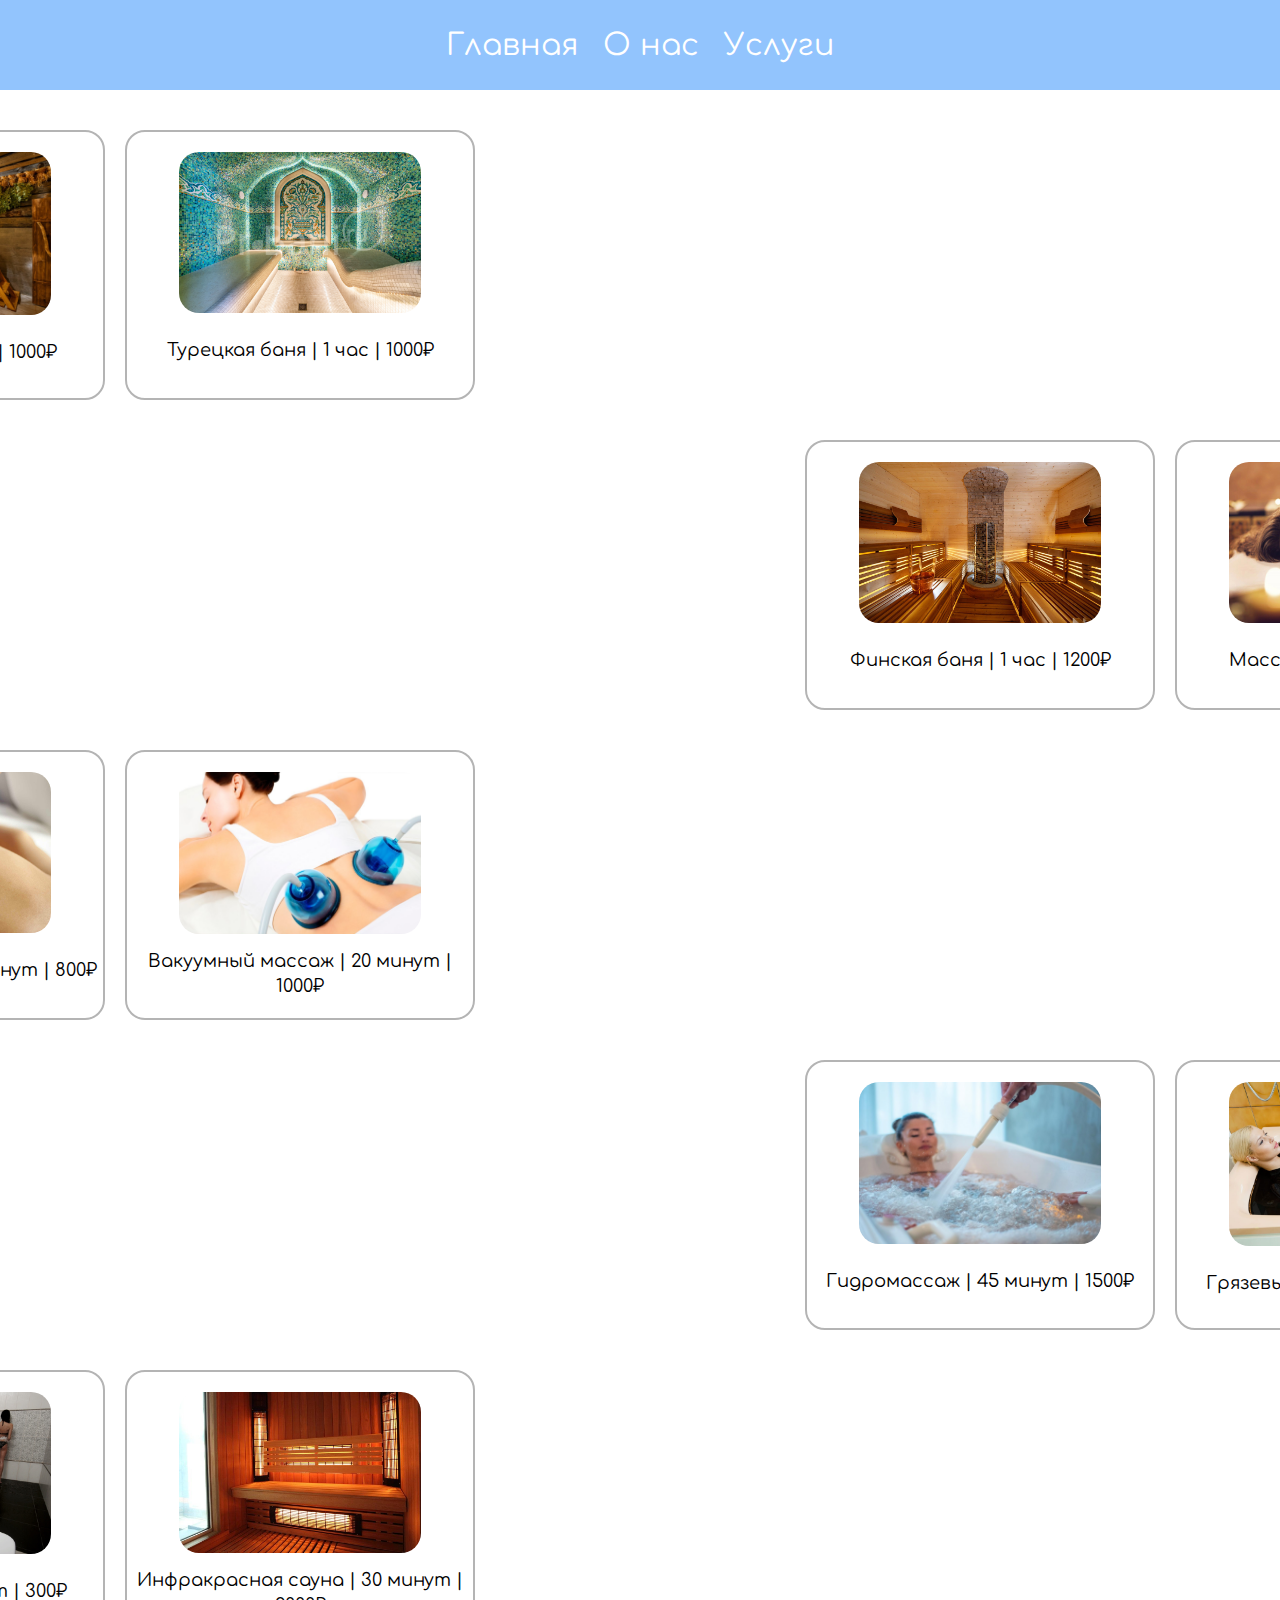
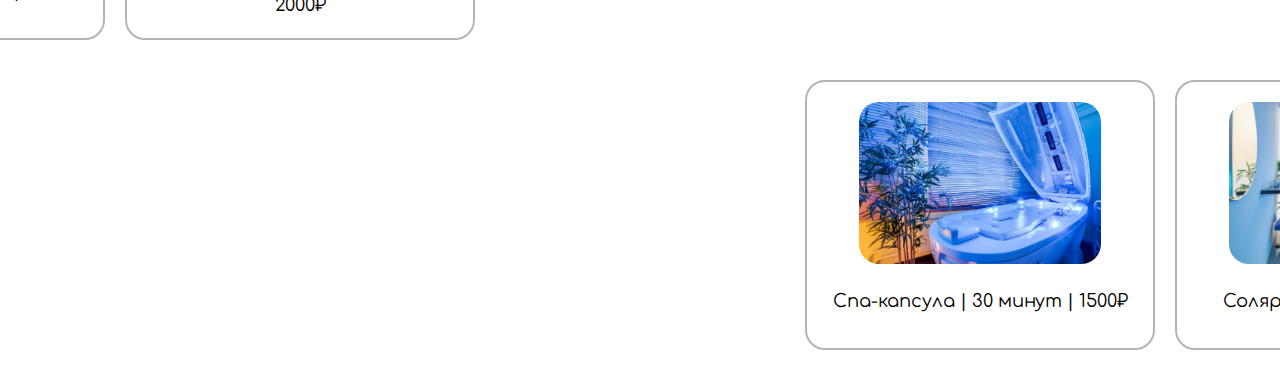
<file: Услуги.html>
<!DOCTYPE html>
<html lang="en">
  <head>
    <meta charset="UTF-8" />
    <meta http-equiv="X-UA-Compatible" content="IE=edge" />
    <meta name="viewport" content="width=device-width, initial-scale=1.0" />
    <title>Спа-салон "Aqua" | Услуги</title>
    <link rel="stylesheet" href="style.css" />
    <link rel="preconnect" href="https://fonts.googleapis.com" />
    <link rel="preconnect" href="https://fonts.gstatic.com" crossorigin />
    <link
      href="https://fonts.googleapis.com/css2?family=Comfortaa&display=swap"
      rel="stylesheet"
    />
  </head>
  <body>
    <div class="container">
      <div class="left__sidebar">
        <div class="popup__menu__container">
          <div class="popup__menu">
            <a href="index.html" class="popup__menu__pages">Главная</a>
            <a href="О нас.html" class="popup__menu__pages">О нас</a>
            <a href="Услуги.html" class="popup__menu__pages">Услуги</a>
          </div>
        </div>
      </div>
      <div class="right__sidebar">
        <div class="menu">
          <div class="popup__button__container">
            <div class="popup__button">
              <span></span>
              <span></span>
              <span></span>
            </div>
          </div>
          <div class="logo__container">
            <img src="./img/aqua_logo.png" alt="Лого" class="logo__image" />
            <h2 class="logo__text">| Услуги</h2>
          </div>
          <div class="menu__nav">
            <a href="index.html" class="menu__nav__pages">Главная</a
            ><a href="О нас.html" class="menu__nav__pages">О нас</a
            ><a href="Услуги.html" class="menu__nav__pages">Услуги</a>
          </div>
        </div>
        <div class="card__container">
          <div class="card card__leftside popup-open">
            <div class="card__image-container">
              <img
                src="./img/банярус.jpg"
                alt="Русская баня"
                class="card__image image"
              />
            </div>
            <div class="card__text-container card__text-container-1">
              <p class="card__text card__text-1">
                Русская баня | 1 час | 1000₽
              </p>
            </div>
          </div>
          <div class="card card__leftside popup-open">
            <div class="card__image-container">
              <img
                src="./img/банятур.jpeg"
                alt="Турецкая баня"
                class="card__image image"
              />
            </div>
            <div class="card__text-container card__text-container-2">
              <p class="card__text card__text-2">
                Турецкая баня | 1 час | 1000₽
              </p>
            </div>
          </div>
          <div class="card card__rightside popup-open">
            <div class="card__image-container">
              <img
                src="./img/баняфин.jpg"
                alt="Финская баня"
                class="card__image image"
              />
            </div>
            <div class="card__text-container card__text-container-3">
              <p class="card__text card__text-3">
                Финская баня | 1 час | 1200₽
              </p>
            </div>
          </div>
          <div class="card card__rightside popup-open">
            <div class="card__image-container">
              <img
                src="./img/массаж.jpg"
                alt="Массаж"
                class="card__image image"
              />
            </div>
            <div class="card__text-container card__text-container-4">
              <p class="card__text card__text-4">Массаж | 30 минут | 600₽</p>
            </div>
          </div>
          <div class="card card__leftside popup-open">
            <div class="card__image-container">
              <img
                src="./img/массажкам.jpg"
                alt="Массаж камнями"
                class="card__image image"
              />
            </div>
            <div class="card__text-container card__text-container-5">
              <p class="card__text card__text-5">
                Массаж камнями | 40 минут | 800₽
              </p>
            </div>
          </div>
          <div class="card card__leftside popup-open">
            <div class="card__image-container">
              <img
                src="./img/вакууммассаж.jpg"
                alt="Вакуумный массаж"
                class="card__image image"
              />
            </div>
            <div class="card__text-container card__text-container-6">
              <p class="card__text card__text-6">
                Вакуумный массаж | 20 минут | 1000₽
              </p>
            </div>
          </div>
          <div class="card card__rightside popup-open">
            <div class="card__image-container">
              <img
                src="./img/гидромассаж.jpg"
                alt="Гидромассаж"
                class="card__image image"
              />
            </div>
            <div class="card__text-container card__text-container-7">
              <p class="card__text card__text-7">
                Гидромассаж | 45 минут | 1500₽
              </p>
            </div>
          </div>
          <div class="card card__rightside popup-open">
            <div class="card__image-container">
              <img
                src="./img/грванны.jpg"
                alt="Грязевые ванны"
                class="card__image image"
              />
            </div>
            <div class="card__text-container card__text-container-8">
              <p class="card__text card__text-8">
                Грязевые ванны | 1 час | 3500₽
              </p>
            </div>
          </div>
          <div class="card card__leftside popup-open">
            <div class="card__image-container">
              <img
                src="./img/душмарко.jpg"
                alt="Душ марко"
                class="card__image image"
              />
            </div>
            <div class="card__text-container card__text-container-9">
              <p class="card__text card__text-9">Душ Марко | 10 минут | 300₽</p>
            </div>
          </div>
          <div class="card card__leftside popup-open">
            <div class="card__image-container">
              <img
                src="./img/инфрсауна.jpeg"
                alt="Инфракрасная сауна"
                class="card__image image"
              />
            </div>
            <div class="card__text-container card__text-container-10">
              <p class="card__text card__text-10">
                Инфракрасная сауна | 30 минут | 2000₽
              </p>
            </div>
          </div>
          <div class="card card__rightside popup-open">
            <div class="card__image-container">
              <img
                src="./img/спакапсула.jpg"
                alt="Спа-капсула"
                class="card__image image"
              />
            </div>
            <div class="card__text-container card__text-container-11">
              <p class="card__text card__text-11">
                Спа-капсула | 30 минут | 1500₽
              </p>
            </div>
          </div>
          <div class="card card__rightside popup-open">
            <div class="card__image-container">
              <img
                src="./img/солярий.jpg"
                alt="Солярий"
                class="card__image image"
              />
            </div>
            <div class="card__text-container card__text-container-12">
              <p class="card__text card__text-12">Солярий | 20 минут | 1700₽</p>
            </div>
          </div>
        </div>
        <div class="popup-bg">
          <div class="popup">
            <img src="./img/close.png" alt="Закрыть" class="popup-close" />
            <div class="popup__header"><h1>Запишитесь на процедуру!</h1></div>
            <form class="popup__form" action="">
              <input
                class="popup__form-text popup__form-input popup__form-fields"
                type="text"
                name="popup-form"
                placeholder="Ваше имя"
              />
              <input
                class="popup__form-tel popup__form-input popup__form-fields"
                type="tel"
                name="popup-form"
                placeholder="Номер телефона"
              />
              <input
                class="popup__form-email popup__form-input popup__form-fields"
                type="email"
                name="popup-form"
                placeholder="Электронная почта"
              />
              <input
                class="popup__form-submit popup__form-input popup__form-button"
                type="submit"
                value="Отправить заявку"
              />
            </form>
          </div>
        </div>
      </div>
      <script src="sidebar.js"></script>
      <script src="jquery.min.js"></script>
      <script src="form.js"></script>
    </div>
  </body>
</html>
</file>
<file: style.css>
* {
  padding: 0px;
  margin: 0px;
  box-sizing: border-box;
}

.container .right__sidebar .about__container, .container .right__sidebar .main__container {
  display: flex;
  justify-content: center;
  width: 100%;
  height: 100%;
}

.container .right__sidebar .popup-bg .popup .popup__form, .container .right__sidebar .card__container .card .card__image-container, .container .right__sidebar .card__container, .container .right__sidebar .about__container .about .about__info .about__info__location, .container .right__sidebar .about__container .about .about__info .about__info__photos .about__indo__photos__image, .container .right__sidebar .about__container .about .about__logo, .container .right__sidebar .main__container .main .main__info .main__info__about .main__info__about__pool, .container .right__sidebar .main__container .main .main__info .main__info__spa, .container .right__sidebar .menu .menu__nav, .container .right__sidebar .menu {
  display: flex;
  justify-content: center;
}

.container {
  max-width: 1920px;
  font-family: "Comfortaa", cursive;
}
.container .left__sidebar {
  display: none;
}
.container .right__sidebar .menu {
  width: 100%;
  height: 90px;
  background-color: rgba(49, 143, 251, 0.53);
}
.container .right__sidebar .menu .popup__button__container {
  display: none;
}
.container .right__sidebar .menu .logo__container {
  display: none;
}
.container .right__sidebar .menu .menu__nav {
  align-items: center;
  gap: 25px;
  height: 100%;
  width: 60%;
}
.container .right__sidebar .menu .menu__nav .menu__nav__pages {
  color: white;
  text-decoration: none;
  font-size: 30px;
}
.container .right__sidebar .image {
  width: 60%;
  border-radius: 20px;
}
.container .right__sidebar .main__container .main {
  width: 70%;
  height: 100%;
}
.container .right__sidebar .main__container .main .main__header {
  text-align: center;
  margin-top: 20px;
}
.container .right__sidebar .main__container .main .main__info {
  margin-top: 20px;
  transform: translateY(150%);
  -webkit-animation: ani 0.8s forwards;
          animation: ani 0.8s forwards;
}
@-webkit-keyframes ani {
  0% {
    transform: translateY(150%);
  }
  100% {
    transform: translateX(0);
  }
}
@keyframes ani {
  0% {
    transform: translateY(150%);
  }
  100% {
    transform: translateX(0);
  }
}
.container .right__sidebar .main__container .main .main__info .main__info__about {
  margin: 90px 0 50px 0;
}
.container .right__sidebar .main__container .main .main__info .main__info__about .main__info__about__text {
  font-size: 28px;
}
.container .right__sidebar .main__container .main .main__info .main__info__about .main__info__about__pool {
  margin-top: 90px;
}
.container .right__sidebar .main__container .main .main__info .main__info__about .main__info__about__text-down {
  margin-top: 90px;
}
.container .right__sidebar .about__container .about {
  width: 70%;
  height: 100%;
  transform: translateY(150%);
  -webkit-animation: ani 0.8s forwards;
          animation: ani 0.8s forwards;
}
@keyframes ani {
  0% {
    transform: translateY(150%);
  }
  100% {
    transform: translateX(0);
  }
}
.container .right__sidebar .about__container .about .about__logo {
  margin-top: 20px;
}
.container .right__sidebar .about__container .about .about__logo .about__logo-img {
  width: 30%;
}
.container .right__sidebar .about__container .about .about__info {
  margin-top: 20px;
}
.container .right__sidebar .about__container .about .about__info .about__info__text {
  font-size: 20px;
}
.container .right__sidebar .about__container .about .about__info .about__info__subhead {
  margin-top: 20px;
}
.container .right__sidebar .about__container .about .about__info .about__info__photos {
  display: flex;
  flex-direction: column;
  gap: 50px;
  margin: 90px 0 90px 0;
}
.container .right__sidebar .about__container .about .about__info .about__info__location__title {
  text-align: center;
}
.container .right__sidebar .about__container .about .about__info .about__info__location .about__info__location__map {
  margin-top: 20px;
  width: 80%;
}
.container .right__sidebar .about__container .about .about__info .about__info__welcome {
  margin-top: 50px;
  margin-bottom: 50px;
  text-align: center;
}
.container .right__sidebar .card__container {
  width: 80%;
  margin: 0 auto;
  height: 100%;
  flex-wrap: wrap;
  gap: 20px;
  row-gap: 40px;
  margin-top: 40px;
  margin-bottom: 40px;
}
.container .right__sidebar .card__container .card {
  height: 270px;
  width: 350px;
  border-radius: 20px;
  border: 2px solid rgb(180, 180, 180);
}
.container .right__sidebar .card__container .card .card__image-container {
  margin-top: 20px;
}
.container .right__sidebar .card__container .card .card__image-container .card__image {
  width: 70%;
}
.container .right__sidebar .card__container .card .card__text-container {
  text-align: center;
  margin-top: 25px;
  margin-bottom: 15px;
}
.container .right__sidebar .card__container .card .card__text-container .card__text {
  font-size: 18px;
  line-height: 25px;
}
.container .right__sidebar .card__container .card .card__text-container-6,
.container .right__sidebar .card__container .card .card__text-container-10 {
  margin-top: 15px;
}
.container .right__sidebar .card:hover {
  border: 2px solid black;
  background-color: rgb(218, 218, 218);
  cursor: pointer;
}
.container .right__sidebar .card__leftside {
  transform: translateX(-150%);
  -webkit-animation: left 1s forwards;
          animation: left 1s forwards;
}
@-webkit-keyframes left {
  0% {
    transform: translateX(-150%);
  }
  100% {
    transform: translateY(0);
  }
}
@keyframes left {
  0% {
    transform: translateX(-150%);
  }
  100% {
    transform: translateY(0);
  }
}
.container .right__sidebar .card__rightside {
  transform: translateX(150%);
  -webkit-animation: right 1s forwards;
          animation: right 1s forwards;
}
@-webkit-keyframes right {
  0% {
    transform: translateX(150%);
  }
  100% {
    transform: translateY(0);
  }
}
@keyframes right {
  0% {
    transform: translateX(150%);
  }
  100% {
    transform: translateY(0);
  }
}
.container .right__sidebar .popup-bg {
  position: fixed;
  width: 100%;
  height: 100%;
  top: 0;
  left: 0;
  background: rgba(0, 0, 0, 0.8);
  display: none;
}
.container .right__sidebar .popup-bg .popup {
  position: absolute;
  top: 50%;
  left: 50%;
  width: 30%;
  min-height: 430px;
  background: #fff;
  padding: 20px;
  transform: translate(-50%, -50%);
  padding-top: 60px;
}
.container .right__sidebar .popup-bg .popup .popup-close {
  cursor: pointer;
  position: absolute;
  top: 30px;
  right: 30px;
  width: 30px;
}
.container .right__sidebar .popup-bg .popup .popup__header {
  margin-top: 10px;
}
.container .right__sidebar .popup-bg .popup .popup__form {
  margin: 0 auto;
  width: 80%;
  margin-top: 20px;
  gap: 20px;
  flex-direction: column;
}
.container .right__sidebar .popup-bg .popup .popup__form .popup__form-input {
  font-family: "Comfortaa", cursive;
  height: 60px;
  border-radius: 10px;
  border: 2px solid black;
}
.container .right__sidebar .popup-bg .popup .popup__form .popup__form-fields {
  text-indent: 10px;
}
.container .right__sidebar .popup-bg .popup .popup__form .popup__form-button {
  font-family: "Comfortaa", cursive;
  height: 60px;
  border-radius: 10px;
  border: 2px solid black;
  cursor: pointer;
  color: white;
  background-color: rgb(49, 45, 255);
}

@media (max-width: 768px) {
  .container {
    max-width: 768px;
    height: 100%;
  }
  .container .left__sidebar {
    display: flex;
    position: fixed;
    width: 100%;
    height: 100%;
    background-color: white;
    z-index: 1;
    transform: translateX(-100%);
    transition: transform 0.5s;
  }
  .container .left__sidebar .popup__menu__container {
    width: 100%;
    height: 100%;
    top: 0;
    left: 0;
    display: flex;
    align-items: center;
    justify-content: center;
  }
  .container .left__sidebar .popup__menu__container .popup__menu {
    display: flex;
    gap: 30px;
    flex-direction: column;
  }
  .container .left__sidebar .popup__menu__container .popup__menu .popup__menu__pages {
    font-size: 35px;
    text-decoration: none;
  }
  .container .left__sidebar.active {
    display: flex;
    transform: translateX(0%);
  }
  .container .right__sidebar .image {
    width: 100%;
  }
  .container .right__sidebar .menu .popup__button__container {
    width: 35%;
    display: flex;
    padding-left: 30px;
    justify-content: flex-start;
    align-items: center;
  }
  .container .right__sidebar .menu .popup__button__container .popup__button {
    width: 30px;
    height: 20px;
    position: relative;
    z-index: 2;
  }
  .container .right__sidebar .menu .popup__button__container .popup__button > span {
    width: 30px;
    height: 3px;
    border-radius: 15px;
    position: absolute;
    background-color: black;
    transition: all 0.5s;
  }
  .container .right__sidebar .menu .popup__button__container .popup__button > span:nth-of-type(2) {
    margin-top: 7px;
  }
  .container .right__sidebar .menu .popup__button__container .popup__button > span:nth-of-type(3) {
    margin-top: 14px;
  }
  .container .right__sidebar .menu .popup__button__container .popup__button.active > span:first-of-type {
    top: 0%;
    transform: translate(-10%, 230%) rotate(45deg);
  }
  .container .right__sidebar .menu .popup__button__container .popup__button.active > span:nth-of-type(2) {
    opacity: 0;
    transform: translateX(-200%);
  }
  .container .right__sidebar .menu .popup__button__container .popup__button.active > span:nth-of-type(3) {
    top: 0%;
    transform: translate(-10%, -230%) rotate(-45deg);
  }
  .container .right__sidebar .menu .logo__container {
    display: flex;
    width: 65%;
    gap: 10px;
    align-items: center;
  }
  .container .right__sidebar .menu .logo__container .logo__image {
    width: 20%;
  }
  .container .right__sidebar .menu .menu__nav {
    display: none;
  }
  .container .right__sidebar .main__container .main {
    width: 85%;
  }
  .container .right__sidebar .main__container .main .main__info {
    margin-top: 40px;
  }
  .container .right__sidebar .main__container .main .main__info .main__info__about {
    margin-top: 50px;
  }
  .container .right__sidebar .about__container .about {
    width: 85%;
  }
  .container .right__sidebar .about__container .about .about__info .about__info__photos {
    margin: 50px 0;
  }
  .container .right__sidebar .about__container .about .about__info .about__info__location .about__info__location__map {
    width: 100%;
  }
  .container .right__sidebar .card__container {
    width: 100%;
  }
  .container .right__sidebar .card__container .card__leftside {
    transform: translateY(150%);
    -webkit-animation: up 0.8s forwards;
            animation: up 0.8s forwards;
  }
  @-webkit-keyframes up {
    0% {
      transform: translateY(150%);
    }
    100% {
      transform: translateX(0);
    }
  }
  @keyframes up {
    0% {
      transform: translateY(150%);
    }
    100% {
      transform: translateX(0);
    }
  }
  .container .right__sidebar .card__container .card__rightside {
    transform: translateY(150%);
    -webkit-animation: up 0.8s forwards;
            animation: up 0.8s forwards;
  }
  @keyframes up {
    0% {
      transform: translateY(150%);
    }
    100% {
      transform: translateX(0);
    }
  }
  .container .right__sidebar .popup-bg .popup {
    width: 65%;
  }
  .container .right__sidebar .popup-bg .popup .popup__header {
    text-align: center;
  }
}
@media (max-width: 500px) {
  .container .right__sidebar .image {
    width: 100%;
  }
  .container .right__sidebar .menu .popup__button__container {
    width: 25%;
    padding-left: 20px;
  }
  .container .right__sidebar .menu .logo__container {
    width: 75%;
  }
  .container .right__sidebar .menu .logo__container .logo__image {
    width: 35%;
  }
  .container .right__sidebar .main__container .main {
    width: 90%;
  }
  .container .right__sidebar .main__container .main .main__info .main__info__about .main__info__about__pool {
    margin-top: 40px;
  }
  .container .right__sidebar .main__container .main .main__info .main__info__about .main__info__about__text {
    font-size: 18px;
  }
  .container .right__sidebar .main__container .main .main__info .main__info__about .main__info__about__text-down {
    margin-top: 40px;
  }
  .container .right__sidebar .about__container .about .about__logo .about__logo-img {
    width: 60%;
  }
  .container .right__sidebar .card__container {
    width: 90%;
  }
  .container .right__sidebar .card__container .card__leftside {
    transform: translateY(150%);
    -webkit-animation: up 0.8s forwards;
            animation: up 0.8s forwards;
  }
  @-webkit-keyframes up {
    0% {
      transform: translateY(150%);
    }
    100% {
      transform: translateX(0);
    }
  }
  @keyframes up {
    0% {
      transform: translateY(150%);
    }
    100% {
      transform: translateX(0);
    }
  }
  .container .right__sidebar .card__container .card__rightside {
    transform: translateY(150%);
    -webkit-animation: up 0.8s forwards;
            animation: up 0.8s forwards;
  }
  @keyframes up {
    0% {
      transform: translateY(150%);
    }
    100% {
      transform: translateX(0);
    }
  }
  .container .right__sidebar .popup-bg .popup {
    width: 90%;
  }
  .container .right__sidebar .card__leftside {
    transform: translateX(-100%);
  }
  .container .right__sidebar .card__rightside {
    transform: translateX(100%);
  }
}
.no-scroll {
  overflow-y: hidden;
}/*# sourceMappingURL=style.css.map */
</file>
